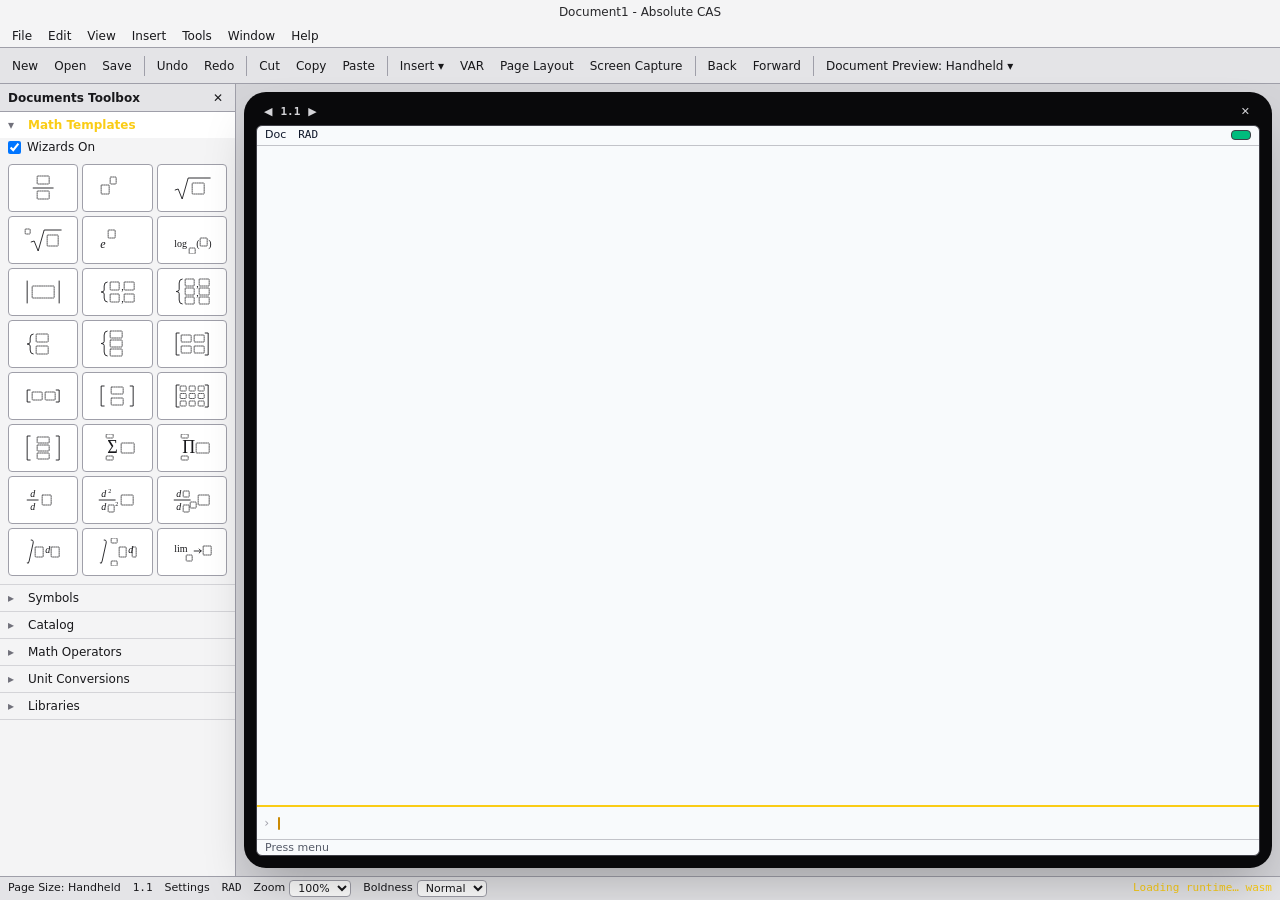
<file: index.html>
<!DOCTYPE html><!--UjH4fqigTv7zb_SwaEKE7--><html lang="en-AU"><head><meta charSet="utf-8"/><meta name="viewport" content="width=device-width, initial-scale=1, maximum-scale=1, viewport-fit=cover, user-scalable=no"/><link rel="stylesheet" href="./_next/static/css/1dc58c70fca76162.css" data-precedence="next"/><link rel="preload" as="script" fetchPriority="low" href="./_next/static/chunks/webpack-4a7b8e35b7671709.js"/><script src="./_next/static/chunks/4bd1b696-c023c6e3521b1417.js" async=""></script><script src="./_next/static/chunks/255-0e5ac6cd71b0e266.js" async=""></script><script src="./_next/static/chunks/main-app-151fe4c6d230de30.js" async=""></script><script src="./_next/static/chunks/app/page-39961a0de2c8d705.js" async=""></script><meta name="theme-color" content="#09090B"/><title>Absolute CAS</title><meta name="description" content="CAS, graphing, statistics and finance calculator replica."/><link rel="manifest" href="./manifest.webmanifest"/><meta name="mobile-web-app-capable" content="yes"/><meta name="apple-mobile-web-app-title" content="Absolute CAS"/><meta name="apple-mobile-web-app-status-bar-style" content="black-translucent"/><link rel="icon" href="./icons/icon-192.png"/><link rel="apple-touch-icon" href="./icons/icon-192.png"/><link rel="stylesheet" href="./mathlive/static.css"/><script src="./_next/static/chunks/polyfills-42372ed130431b0a.js" noModule=""></script></head><body><div hidden=""><!--$--><!--/$--></div><div class="flex h-[100dvh] w-screen flex-col overflow-hidden bg-zinc-300 text-zinc-900"><div class="relative flex h-6 shrink-0 items-center justify-center bg-zinc-100 text-[12px] text-zinc-800" data-testid="title-bar"><span class="truncate">Document1 - Absolute CAS</span></div><div class="relative z-50 flex h-6 shrink-0 items-center border-b border-zinc-400 bg-zinc-100 px-1 text-[12px] text-zinc-900 select-none" data-testid="menubar"><div class="relative z-50"><button type="button" data-testid="menu-File" class="px-2 py-0.5 hover:bg-zinc-300">File</button></div><div class="relative z-50"><button type="button" data-testid="menu-Edit" class="px-2 py-0.5 hover:bg-zinc-300">Edit</button></div><div class="relative z-50"><button type="button" data-testid="menu-View" class="px-2 py-0.5 hover:bg-zinc-300">View</button></div><div class="relative z-50"><button type="button" data-testid="menu-Insert" class="px-2 py-0.5 hover:bg-zinc-300">Insert</button></div><div class="relative z-50"><button type="button" data-testid="menu-Tools" class="px-2 py-0.5 hover:bg-zinc-300">Tools</button></div><div class="relative z-50"><button type="button" data-testid="menu-Window" class="px-2 py-0.5 hover:bg-zinc-300">Window</button></div><div class="relative z-50"><button type="button" data-testid="menu-Help" class="px-2 py-0.5 hover:bg-zinc-300">Help</button></div></div><div class="flex min-h-9 shrink-0 flex-wrap items-center gap-y-0.5 border-b border-zinc-400 bg-zinc-200 px-1 py-0.5" data-testid="toolbar"><button type="button" class="flex h-7 shrink-0 items-center gap-1 rounded px-2 text-[12px] text-zinc-900 hover:bg-zinc-300 disabled:text-zinc-400 disabled:hover:bg-transparent" title="New Document (Ctrl+N)" data-testid="tb-new">New</button><button type="button" class="flex h-7 shrink-0 items-center gap-1 rounded px-2 text-[12px] text-zinc-900 hover:bg-zinc-300 disabled:text-zinc-400 disabled:hover:bg-transparent" title="Open (Ctrl+O)" data-testid="tb-open">Open</button><button type="button" class="flex h-7 shrink-0 items-center gap-1 rounded px-2 text-[12px] text-zinc-900 hover:bg-zinc-300 disabled:text-zinc-400 disabled:hover:bg-transparent" title="Save (Ctrl+S)" data-testid="tb-save">Save</button><div class="mx-1 h-5 w-px shrink-0 bg-zinc-400"></div><button type="button" class="flex h-7 shrink-0 items-center gap-1 rounded px-2 text-[12px] text-zinc-900 hover:bg-zinc-300 disabled:text-zinc-400 disabled:hover:bg-transparent" title="Undo (Ctrl+Z)" data-testid="tb-undo">Undo</button><button type="button" class="flex h-7 shrink-0 items-center gap-1 rounded px-2 text-[12px] text-zinc-900 hover:bg-zinc-300 disabled:text-zinc-400 disabled:hover:bg-transparent" title="Redo (Ctrl+Y)" data-testid="tb-redo">Redo</button><div class="mx-1 h-5 w-px shrink-0 bg-zinc-400"></div><button type="button" class="flex h-7 shrink-0 items-center gap-1 rounded px-2 text-[12px] text-zinc-900 hover:bg-zinc-300 disabled:text-zinc-400 disabled:hover:bg-transparent" title="Cut (Ctrl+X)" data-testid="tb-cut">Cut</button><button type="button" class="flex h-7 shrink-0 items-center gap-1 rounded px-2 text-[12px] text-zinc-900 hover:bg-zinc-300 disabled:text-zinc-400 disabled:hover:bg-transparent" title="Copy (Ctrl+C)" data-testid="tb-copy">Copy</button><button type="button" class="flex h-7 shrink-0 items-center gap-1 rounded px-2 text-[12px] text-zinc-900 hover:bg-zinc-300 disabled:text-zinc-400 disabled:hover:bg-transparent" title="Paste (Ctrl+V)" data-testid="tb-paste">Paste</button><div class="mx-1 h-5 w-px shrink-0 bg-zinc-400"></div><button type="button" class="flex h-7 shrink-0 items-center gap-1 rounded px-2 text-[12px] text-zinc-900 hover:bg-zinc-300 disabled:text-zinc-400 disabled:hover:bg-transparent" title="Insert" data-testid="tb-insert">Insert ▾</button><button type="button" class="flex h-7 shrink-0 items-center gap-1 rounded px-2 text-[12px] text-zinc-900 hover:bg-zinc-300 disabled:text-zinc-400 disabled:hover:bg-transparent" title="Variables (Ctrl+L)" data-testid="tb-var">VAR</button><button type="button" class="flex h-7 shrink-0 items-center gap-1 rounded px-2 text-[12px] text-zinc-900 hover:bg-zinc-300 disabled:text-zinc-400 disabled:hover:bg-transparent" title="Page Layout" data-testid="tb-layout">Page Layout</button><button type="button" class="flex h-7 shrink-0 items-center gap-1 rounded px-2 text-[12px] text-zinc-900 hover:bg-zinc-300 disabled:text-zinc-400 disabled:hover:bg-transparent" title="Screen Capture: shows why it is not built in this browser build" data-testid="tb-capture">Screen Capture</button><div class="mx-1 h-5 w-px shrink-0 bg-zinc-400"></div><button type="button" class="flex h-7 shrink-0 items-center gap-1 rounded px-2 text-[12px] text-zinc-900 hover:bg-zinc-300 disabled:text-zinc-400 disabled:hover:bg-transparent" title="Previous page" data-testid="tb-back">Back</button><button type="button" class="flex h-7 shrink-0 items-center gap-1 rounded px-2 text-[12px] text-zinc-900 hover:bg-zinc-300 disabled:text-zinc-400 disabled:hover:bg-transparent" title="Next page" data-testid="tb-forward">Forward</button><div class="mx-1 h-5 w-px shrink-0 bg-zinc-400"></div><button type="button" class="flex h-7 shrink-0 items-center gap-1 rounded px-2 text-[12px] text-zinc-900 hover:bg-zinc-300 disabled:text-zinc-400 disabled:hover:bg-transparent" title="Document Preview: switch to computer" data-testid="tb-preview">Document Preview: <!-- -->Handheld<!-- --> ▾</button></div><div class="flex min-h-0 flex-1"><aside class="flex h-full w-[236px] shrink-0 flex-col border-r border-zinc-400 bg-zinc-100 text-zinc-900" data-testid="toolbox" aria-label="Documents Toolbox"><div class="flex h-7 shrink-0 items-center justify-between border-b border-zinc-400 bg-zinc-200 px-2 text-[12px] font-semibold"><span>Documents Toolbox</span><button type="button" aria-label="Close Documents Toolbox" class="rounded px-1 hover:bg-zinc-300">✕</button></div><div class="scroll-thin min-h-0 flex-1 overflow-y-auto"><div class="border-b border-zinc-300"><button type="button" aria-expanded="true" data-testid="tool-tab-math-templates" class="flex w-full items-center gap-2 px-2 py-1 text-left text-[12px] bg-white font-semibold text-accent"><span class="w-3 text-zinc-500">▾</span>Math Templates</button><div class="px-2 pb-2"><div class="flex flex-col gap-2"><label class="flex items-center gap-1.5 text-[12px] text-zinc-900"><input type="checkbox" data-testid="wizards-on" checked=""/>Wizards On</label><div class="grid grid-cols-3 gap-1" data-testid="template-grid"><button type="button" title="fraction" aria-label="fraction" class="flex h-12 items-center justify-center rounded border border-zinc-400 bg-white px-1 hover:border-accent hover:bg-zinc-100"><svg viewBox="0 0 40 28" class="h-7 w-full" aria-hidden="true" fill="none" stroke="#18181b" stroke-width="0.9" stroke-linecap="round" stroke-linejoin="round"><rect x="14" y="2" width="12" height="8" rx="0.6" stroke-width="0.7" stroke-dasharray="1.2 1"></rect><line x1="10" y1="14" x2="30" y2="14"></line><rect x="14" y="17" width="12" height="8" rx="0.6" stroke-width="0.7" stroke-dasharray="1.2 1"></rect></svg></button><button type="button" title="exponent" aria-label="exponent" class="flex h-12 items-center justify-center rounded border border-zinc-400 bg-white px-1 hover:border-accent hover:bg-zinc-100"><svg viewBox="0 0 40 28" class="h-7 w-full" aria-hidden="true" fill="none" stroke="#18181b" stroke-width="0.9" stroke-linecap="round" stroke-linejoin="round"><rect x="4" y="11" width="8" height="9" rx="0.6" stroke-width="0.7" stroke-dasharray="1.2 1"></rect><rect x="13" y="3" width="6" height="7" rx="0.6" stroke-width="0.7" stroke-dasharray="1.2 1"></rect></svg></button><button type="button" title="square root" aria-label="square root" class="flex h-12 items-center justify-center rounded border border-zinc-400 bg-white px-1 hover:border-accent hover:bg-zinc-100"><svg viewBox="0 0 40 28" class="h-7 w-full" aria-hidden="true" fill="none" stroke="#18181b" stroke-width="0.9" stroke-linecap="round" stroke-linejoin="round"><path d="M3 16 L6 15 L10 25 L16 4 L38 4"></path><rect x="20" y="9" width="12" height="11" rx="0.6" stroke-width="0.7" stroke-dasharray="1.2 1"></rect></svg></button><button type="button" title="nth root" aria-label="nth root" class="flex h-12 items-center justify-center rounded border border-zinc-400 bg-white px-1 hover:border-accent hover:bg-zinc-100"><svg viewBox="0 0 40 28" class="h-7 w-full" aria-hidden="true" fill="none" stroke="#18181b" stroke-width="0.9" stroke-linecap="round" stroke-linejoin="round"><rect x="2" y="3" width="5" height="5" rx="0.6" stroke-width="0.7" stroke-dasharray="1.2 1"></rect><path d="M8 16 L11 15 L15 25 L21 4 L38 4"></path><rect x="24" y="9" width="11" height="11" rx="0.6" stroke-width="0.7" stroke-dasharray="1.2 1"></rect></svg></button><button type="button" title="exponential" aria-label="exponential" class="flex h-12 items-center justify-center rounded border border-zinc-400 bg-white px-1 hover:border-accent hover:bg-zinc-100"><svg viewBox="0 0 40 28" class="h-7 w-full" aria-hidden="true" fill="none" stroke="#18181b" stroke-width="0.9" stroke-linecap="round" stroke-linejoin="round"><text x="3" y="22" fill="#18181b" stroke="none" font-family="&#x27;Times New Roman&#x27;, Times, serif" font-size="12" font-style="italic">e</text><rect x="11" y="4" width="7" height="8" rx="0.6" stroke-width="0.7" stroke-dasharray="1.2 1"></rect></svg></button><button type="button" title="log(Expr, Base)" aria-label="log(Expr, Base)" class="flex h-12 items-center justify-center rounded border border-zinc-400 bg-white px-1 hover:border-accent hover:bg-zinc-100"><svg viewBox="0 0 40 28" class="h-7 w-full" aria-hidden="true" fill="none" stroke="#18181b" stroke-width="0.9" stroke-linecap="round" stroke-linejoin="round"><text x="2" y="21" fill="#18181b" stroke="none" font-family="&#x27;Times New Roman&#x27;, Times, serif" font-size="10" font-style="normal">log</text><rect x="17" y="22" width="6" height="6" rx="0.6" stroke-width="0.7" stroke-dasharray="1.2 1"></rect><text x="24" y="21" fill="#18181b" stroke="none" font-family="&#x27;Times New Roman&#x27;, Times, serif" font-size="10" font-style="normal">(</text><rect x="28" y="12" width="7" height="8" rx="0.6" stroke-width="0.7" stroke-dasharray="1.2 1"></rect><text x="36" y="21" fill="#18181b" stroke="none" font-family="&#x27;Times New Roman&#x27;, Times, serif" font-size="10" font-style="normal">)</text></svg></button><button type="button" title="absolute value" aria-label="absolute value" class="flex h-12 items-center justify-center rounded border border-zinc-400 bg-white px-1 hover:border-accent hover:bg-zinc-100"><svg viewBox="0 0 40 28" class="h-7 w-full" aria-hidden="true" fill="none" stroke="#18181b" stroke-width="0.9" stroke-linecap="round" stroke-linejoin="round"><line x1="4" y1="3" x2="4" y2="25"></line><rect x="9" y="8" width="22" height="12" rx="0.6" stroke-width="0.7" stroke-dasharray="1.2 1"></rect><line x1="36" y1="3" x2="36" y2="25"></line></svg></button><button type="button" title="piecewise (2 pieces)" aria-label="piecewise (2 pieces)" class="flex h-12 items-center justify-center rounded border border-zinc-400 bg-white px-1 hover:border-accent hover:bg-zinc-100"><svg viewBox="0 0 40 28" class="h-7 w-full" aria-hidden="true" fill="none" stroke="#18181b" stroke-width="0.9" stroke-linecap="round" stroke-linejoin="round"><path d="M10 4 Q7 4 7 8 L7 12 Q7 14 4 14 Q7 14 7 16 L7 20 Q7 24 10 24"></path><rect x="13" y="4" width="9" height="8" rx="0.6" stroke-width="0.7" stroke-dasharray="1.2 1"></rect><text x="24" y="12" fill="#18181b" stroke="none" font-family="&#x27;Times New Roman&#x27;, Times, serif" font-size="10" font-style="normal">,</text><rect x="27" y="4" width="10" height="8" rx="0.6" stroke-width="0.7" stroke-dasharray="1.2 1"></rect><rect x="13" y="16" width="9" height="8" rx="0.6" stroke-width="0.7" stroke-dasharray="1.2 1"></rect><text x="24" y="24" fill="#18181b" stroke="none" font-family="&#x27;Times New Roman&#x27;, Times, serif" font-size="10" font-style="normal">,</text><rect x="27" y="16" width="10" height="8" rx="0.6" stroke-width="0.7" stroke-dasharray="1.2 1"></rect></svg></button><button type="button" title="piecewise (3 pieces)" aria-label="piecewise (3 pieces)" class="flex h-12 items-center justify-center rounded border border-zinc-400 bg-white px-1 hover:border-accent hover:bg-zinc-100"><svg viewBox="0 0 40 28" class="h-7 w-full" aria-hidden="true" fill="none" stroke="#18181b" stroke-width="0.9" stroke-linecap="round" stroke-linejoin="round"><path d="M10 1 Q7 1 7 5 L7 11.5 Q7 13.5 4 13.5 Q7 13.5 7 15.5 L7 22 Q7 26 10 26"></path><rect x="13" y="1" width="9" height="7" rx="0.6" stroke-width="0.7" stroke-dasharray="1.2 1"></rect><text x="24" y="9" fill="#18181b" stroke="none" font-family="&#x27;Times New Roman&#x27;, Times, serif" font-size="10" font-style="normal">,</text><rect x="27" y="1" width="10" height="7" rx="0.6" stroke-width="0.7" stroke-dasharray="1.2 1"></rect><rect x="13" y="10" width="9" height="7" rx="0.6" stroke-width="0.7" stroke-dasharray="1.2 1"></rect><text x="24" y="18" fill="#18181b" stroke="none" font-family="&#x27;Times New Roman&#x27;, Times, serif" font-size="10" font-style="normal">,</text><rect x="27" y="10" width="10" height="7" rx="0.6" stroke-width="0.7" stroke-dasharray="1.2 1"></rect><rect x="13" y="19" width="9" height="7" rx="0.6" stroke-width="0.7" stroke-dasharray="1.2 1"></rect><rect x="27" y="19" width="10" height="7" rx="0.6" stroke-width="0.7" stroke-dasharray="1.2 1"></rect></svg></button><button type="button" title="system of 2 equations" aria-label="system of 2 equations" class="flex h-12 items-center justify-center rounded border border-zinc-400 bg-white px-1 hover:border-accent hover:bg-zinc-100"><svg viewBox="0 0 40 28" class="h-7 w-full" aria-hidden="true" fill="none" stroke="#18181b" stroke-width="0.9" stroke-linecap="round" stroke-linejoin="round"><path d="M10 4 Q7 4 7 8 L7 12 Q7 14 4 14 Q7 14 7 16 L7 20 Q7 24 10 24"></path><rect x="13" y="4" width="12" height="8" rx="0.6" stroke-width="0.7" stroke-dasharray="1.2 1"></rect><rect x="13" y="16" width="12" height="8" rx="0.6" stroke-width="0.7" stroke-dasharray="1.2 1"></rect></svg></button><button type="button" title="system of 3 equations" aria-label="system of 3 equations" class="flex h-12 items-center justify-center rounded border border-zinc-400 bg-white px-1 hover:border-accent hover:bg-zinc-100"><svg viewBox="0 0 40 28" class="h-7 w-full" aria-hidden="true" fill="none" stroke="#18181b" stroke-width="0.9" stroke-linecap="round" stroke-linejoin="round"><path d="M10 1 Q7 1 7 5 L7 11.5 Q7 13.5 4 13.5 Q7 13.5 7 15.5 L7 22 Q7 26 10 26"></path><rect x="13" y="1" width="12" height="7" rx="0.6" stroke-width="0.7" stroke-dasharray="1.2 1"></rect><rect x="13" y="10" width="12" height="7" rx="0.6" stroke-width="0.7" stroke-dasharray="1.2 1"></rect><rect x="13" y="19" width="12" height="7" rx="0.6" stroke-width="0.7" stroke-dasharray="1.2 1"></rect></svg></button><button type="button" title="2×2 matrix" aria-label="2×2 matrix" class="flex h-12 items-center justify-center rounded border border-zinc-400 bg-white px-1 hover:border-accent hover:bg-zinc-100"><svg viewBox="0 0 40 28" class="h-7 w-full" aria-hidden="true" fill="none" stroke="#18181b" stroke-width="0.9" stroke-linecap="round" stroke-linejoin="round"><path d="M7 3 L4 3 L4 25 L7 25"></path><path d="M33 3 L36 3 L36 25 L33 25"></path><g><rect x="9" y="5" width="10" height="7" rx="0.6" stroke-width="0.7" stroke-dasharray="1.2 1"></rect></g><g><rect x="22" y="5" width="10" height="7" rx="0.6" stroke-width="0.7" stroke-dasharray="1.2 1"></rect></g><g><rect x="9" y="16" width="10" height="7" rx="0.6" stroke-width="0.7" stroke-dasharray="1.2 1"></rect></g><g><rect x="22" y="16" width="10" height="7" rx="0.6" stroke-width="0.7" stroke-dasharray="1.2 1"></rect></g></svg></button><button type="button" title="1×2 matrix" aria-label="1×2 matrix" class="flex h-12 items-center justify-center rounded border border-zinc-400 bg-white px-1 hover:border-accent hover:bg-zinc-100"><svg viewBox="0 0 40 28" class="h-7 w-full" aria-hidden="true" fill="none" stroke="#18181b" stroke-width="0.9" stroke-linecap="round" stroke-linejoin="round"><path d="M7 8 L4 8 L4 20 L7 20"></path><path d="M33 8 L36 8 L36 20 L33 20"></path><rect x="9" y="10" width="10" height="8" rx="0.6" stroke-width="0.7" stroke-dasharray="1.2 1"></rect><rect x="22" y="10" width="10" height="8" rx="0.6" stroke-width="0.7" stroke-dasharray="1.2 1"></rect></svg></button><button type="button" title="2×1 matrix" aria-label="2×1 matrix" class="flex h-12 items-center justify-center rounded border border-zinc-400 bg-white px-1 hover:border-accent hover:bg-zinc-100"><svg viewBox="0 0 40 28" class="h-7 w-full" aria-hidden="true" fill="none" stroke="#18181b" stroke-width="0.9" stroke-linecap="round" stroke-linejoin="round"><path d="M7 4 L4 4 L4 24 L7 24"></path><path d="M33 4 L36 4 L36 24 L33 24"></path><rect x="14" y="5" width="12" height="7" rx="0.6" stroke-width="0.7" stroke-dasharray="1.2 1"></rect><rect x="14" y="16" width="12" height="7" rx="0.6" stroke-width="0.7" stroke-dasharray="1.2 1"></rect></svg></button><button type="button" title="3×3 matrix" aria-label="3×3 matrix" class="flex h-12 items-center justify-center rounded border border-zinc-400 bg-white px-1 hover:border-accent hover:bg-zinc-100"><svg viewBox="0 0 40 28" class="h-7 w-full" aria-hidden="true" fill="none" stroke="#18181b" stroke-width="0.9" stroke-linecap="round" stroke-linejoin="round"><path d="M7 3 L4 3 L4 25 L7 25"></path><path d="M33 3 L36 3 L36 25 L33 25"></path><g><rect x="8" y="4" width="6" height="5" rx="0.6" stroke-width="0.7" stroke-dasharray="1.2 1"></rect></g><g><rect x="17" y="4" width="6" height="5" rx="0.6" stroke-width="0.7" stroke-dasharray="1.2 1"></rect></g><g><rect x="26" y="4" width="6" height="5" rx="0.6" stroke-width="0.7" stroke-dasharray="1.2 1"></rect></g><g><rect x="8" y="11.5" width="6" height="5" rx="0.6" stroke-width="0.7" stroke-dasharray="1.2 1"></rect></g><g><rect x="17" y="11.5" width="6" height="5" rx="0.6" stroke-width="0.7" stroke-dasharray="1.2 1"></rect></g><g><rect x="26" y="11.5" width="6" height="5" rx="0.6" stroke-width="0.7" stroke-dasharray="1.2 1"></rect></g><g><rect x="8" y="19" width="6" height="5" rx="0.6" stroke-width="0.7" stroke-dasharray="1.2 1"></rect></g><g><rect x="17" y="19" width="6" height="5" rx="0.6" stroke-width="0.7" stroke-dasharray="1.2 1"></rect></g><g><rect x="26" y="19" width="6" height="5" rx="0.6" stroke-width="0.7" stroke-dasharray="1.2 1"></rect></g></svg></button><button type="button" title="3×1 matrix" aria-label="3×1 matrix" class="flex h-12 items-center justify-center rounded border border-zinc-400 bg-white px-1 hover:border-accent hover:bg-zinc-100"><svg viewBox="0 0 40 28" class="h-7 w-full" aria-hidden="true" fill="none" stroke="#18181b" stroke-width="0.9" stroke-linecap="round" stroke-linejoin="round"><path d="M7 2 L4 2 L4 26 L7 26"></path><path d="M33 2 L36 2 L36 26 L33 26"></path><rect x="14" y="3" width="12" height="6" rx="0.6" stroke-width="0.7" stroke-dasharray="1.2 1"></rect><rect x="14" y="11" width="12" height="6" rx="0.6" stroke-width="0.7" stroke-dasharray="1.2 1"></rect><rect x="14" y="19" width="12" height="6" rx="0.6" stroke-width="0.7" stroke-dasharray="1.2 1"></rect></svg></button><button type="button" title="Σ(Expr, Var, Low, High)" aria-label="Σ(Expr, Var, Low, High)" class="flex h-12 items-center justify-center rounded border border-zinc-400 bg-white px-1 hover:border-accent hover:bg-zinc-100"><svg viewBox="0 0 40 28" class="h-7 w-full" aria-hidden="true" fill="none" stroke="#18181b" stroke-width="0.9" stroke-linecap="round" stroke-linejoin="round"><text x="10" y="19" fill="#18181b" stroke="none" font-family="&#x27;Times New Roman&#x27;, Times, serif" font-size="18" font-style="normal">Σ</text><rect x="9" y="0" width="7" height="4" rx="0.6" stroke-width="0.7" stroke-dasharray="1.2 1"></rect><rect x="9" y="22" width="7" height="4" rx="0.6" stroke-width="0.7" stroke-dasharray="1.2 1"></rect><rect x="24" y="9" width="13" height="10" rx="0.6" stroke-width="0.7" stroke-dasharray="1.2 1"></rect></svg></button><button type="button" title="Π(Expr, Var, Low, High)" aria-label="Π(Expr, Var, Low, High)" class="flex h-12 items-center justify-center rounded border border-zinc-400 bg-white px-1 hover:border-accent hover:bg-zinc-100"><svg viewBox="0 0 40 28" class="h-7 w-full" aria-hidden="true" fill="none" stroke="#18181b" stroke-width="0.9" stroke-linecap="round" stroke-linejoin="round"><text x="10" y="19" fill="#18181b" stroke="none" font-family="&#x27;Times New Roman&#x27;, Times, serif" font-size="18" font-style="normal">Π</text><rect x="9" y="0" width="7" height="4" rx="0.6" stroke-width="0.7" stroke-dasharray="1.2 1"></rect><rect x="9" y="22" width="7" height="4" rx="0.6" stroke-width="0.7" stroke-dasharray="1.2 1"></rect><rect x="24" y="9" width="13" height="10" rx="0.6" stroke-width="0.7" stroke-dasharray="1.2 1"></rect></svg></button><button type="button" title="first derivative" aria-label="first derivative" class="flex h-12 items-center justify-center rounded border border-zinc-400 bg-white px-1 hover:border-accent hover:bg-zinc-100"><svg viewBox="0 0 40 28" class="h-7 w-full" aria-hidden="true" fill="none" stroke="#18181b" stroke-width="0.9" stroke-linecap="round" stroke-linejoin="round"><text x="7" y="11" fill="#18181b" stroke="none" font-family="&#x27;Times New Roman&#x27;, Times, serif" font-size="10" font-style="italic">d</text><line x1="4" y1="14" x2="15" y2="14"></line><text x="7" y="24" fill="#18181b" stroke="none" font-family="&#x27;Times New Roman&#x27;, Times, serif" font-size="10" font-style="italic">d</text><rect x="19" y="9" width="9" height="10" rx="0.6" stroke-width="0.7" stroke-dasharray="1.2 1"></rect></svg></button><button type="button" title="second derivative" aria-label="second derivative" class="flex h-12 items-center justify-center rounded border border-zinc-400 bg-white px-1 hover:border-accent hover:bg-zinc-100"><svg viewBox="0 0 40 28" class="h-7 w-full" aria-hidden="true" fill="none" stroke="#18181b" stroke-width="0.9" stroke-linecap="round" stroke-linejoin="round"><text x="4" y="11" fill="#18181b" stroke="none" font-family="&#x27;Times New Roman&#x27;, Times, serif" font-size="10" font-style="italic">d</text><text x="11" y="7" fill="#18181b" stroke="none" font-family="&#x27;Times New Roman&#x27;, Times, serif" font-size="6" font-style="normal">2</text><line x1="2" y1="14" x2="18" y2="14"></line><text x="4" y="24" fill="#18181b" stroke="none" font-family="&#x27;Times New Roman&#x27;, Times, serif" font-size="10" font-style="italic">d</text><rect x="11" y="19" width="6" height="7" rx="0.6" stroke-width="0.7" stroke-dasharray="1.2 1"></rect><text x="18" y="20" fill="#18181b" stroke="none" font-family="&#x27;Times New Roman&#x27;, Times, serif" font-size="6" font-style="normal">2</text><rect x="24" y="9" width="12" height="10" rx="0.6" stroke-width="0.7" stroke-dasharray="1.2 1"></rect></svg></button><button type="button" title="nth derivative" aria-label="nth derivative" class="flex h-12 items-center justify-center rounded border border-zinc-400 bg-white px-1 hover:border-accent hover:bg-zinc-100"><svg viewBox="0 0 40 28" class="h-7 w-full" aria-hidden="true" fill="none" stroke="#18181b" stroke-width="0.9" stroke-linecap="round" stroke-linejoin="round"><text x="4" y="11" fill="#18181b" stroke="none" font-family="&#x27;Times New Roman&#x27;, Times, serif" font-size="10" font-style="italic">d</text><rect x="11" y="5" width="6" height="6" rx="0.6" stroke-width="0.7" stroke-dasharray="1.2 1"></rect><line x1="2" y1="14" x2="18" y2="14"></line><text x="4" y="24" fill="#18181b" stroke="none" font-family="&#x27;Times New Roman&#x27;, Times, serif" font-size="10" font-style="italic">d</text><rect x="11" y="19" width="6" height="7" rx="0.6" stroke-width="0.7" stroke-dasharray="1.2 1"></rect><rect x="18" y="16" width="6" height="6" rx="0.6" stroke-width="0.7" stroke-dasharray="1.2 1"></rect><rect x="26" y="9" width="11" height="10" rx="0.6" stroke-width="0.7" stroke-dasharray="1.2 1"></rect></svg></button><button type="button" title="indefinite integral" aria-label="indefinite integral" class="flex h-12 items-center justify-center rounded border border-zinc-400 bg-white px-1 hover:border-accent hover:bg-zinc-100"><svg viewBox="0 0 40 28" class="h-7 w-full" aria-hidden="true" fill="none" stroke="#18181b" stroke-width="0.9" stroke-linecap="round" stroke-linejoin="round"><path d="M8 2 Q10.5 1.5 10 5 L6 23 Q5.5 26.5 4 25"></path><rect x="12" y="9" width="8" height="10" rx="0.6" stroke-width="0.7" stroke-dasharray="1.2 1"></rect><text x="22" y="15" fill="#18181b" stroke="none" font-family="&#x27;Times New Roman&#x27;, Times, serif" font-size="10" font-style="italic">d</text><rect x="28" y="9" width="8" height="10" rx="0.6" stroke-width="0.7" stroke-dasharray="1.2 1"></rect></svg></button><button type="button" title="definite integral" aria-label="definite integral" class="flex h-12 items-center justify-center rounded border border-zinc-400 bg-white px-1 hover:border-accent hover:bg-zinc-100"><svg viewBox="0 0 40 28" class="h-7 w-full" aria-hidden="true" fill="none" stroke="#18181b" stroke-width="0.9" stroke-linecap="round" stroke-linejoin="round"><path d="M7 2 Q9.5 1.5 9 5 L5 23 Q4.5 26.5 3 25"></path><rect x="14" y="0" width="6" height="5" rx="0.6" stroke-width="0.7" stroke-dasharray="1.2 1"></rect><rect x="14" y="23" width="6" height="5" rx="0.6" stroke-width="0.7" stroke-dasharray="1.2 1"></rect><rect x="22" y="9" width="7" height="10" rx="0.6" stroke-width="0.7" stroke-dasharray="1.2 1"></rect><text x="31" y="15" fill="#18181b" stroke="none" font-family="&#x27;Times New Roman&#x27;, Times, serif" font-size="10" font-style="italic">d</text><rect x="35" y="9" width="4" height="10" rx="0.6" stroke-width="0.7" stroke-dasharray="1.2 1"></rect></svg></button><button type="button" title="limit" aria-label="limit" class="flex h-12 items-center justify-center rounded border border-zinc-400 bg-white px-1 hover:border-accent hover:bg-zinc-100"><svg viewBox="0 0 40 28" class="h-7 w-full" aria-hidden="true" fill="none" stroke="#18181b" stroke-width="0.9" stroke-linecap="round" stroke-linejoin="round"><text x="2" y="14" fill="#18181b" stroke="none" font-family="&#x27;Times New Roman&#x27;, Times, serif" font-size="10" font-style="normal">lim</text><rect x="14" y="17" width="6" height="6" rx="0.6" stroke-width="0.7" stroke-dasharray="1.2 1"></rect><line x1="22" y1="13" x2="29" y2="13"></line><path d="M27 11 L29 13 L27 15"></path><rect x="31" y="8" width="8" height="9" rx="0.6" stroke-width="0.7" stroke-dasharray="1.2 1"></rect></svg></button></div></div></div></div><div class="border-b border-zinc-300"><button type="button" aria-expanded="false" data-testid="tool-tab-symbols" class="flex w-full items-center gap-2 px-2 py-1 text-left text-[12px] hover:bg-zinc-200"><span class="w-3 text-zinc-500">▸</span>Symbols</button></div><div class="border-b border-zinc-300"><button type="button" aria-expanded="false" data-testid="tool-tab-catalog" class="flex w-full items-center gap-2 px-2 py-1 text-left text-[12px] hover:bg-zinc-200"><span class="w-3 text-zinc-500">▸</span>Catalog</button></div><div class="border-b border-zinc-300"><button type="button" aria-expanded="false" data-testid="tool-tab-math-operators" class="flex w-full items-center gap-2 px-2 py-1 text-left text-[12px] hover:bg-zinc-200"><span class="w-3 text-zinc-500">▸</span>Math Operators</button></div><div class="border-b border-zinc-300"><button type="button" aria-expanded="false" data-testid="tool-tab-unit-conversions" class="flex w-full items-center gap-2 px-2 py-1 text-left text-[12px] hover:bg-zinc-200"><span class="w-3 text-zinc-500">▸</span>Unit Conversions</button></div><div class="border-b border-zinc-300"><button type="button" aria-expanded="false" data-testid="tool-tab-libraries" class="flex w-full items-center gap-2 px-2 py-1 text-left text-[12px] hover:bg-zinc-200"><span class="w-3 text-zinc-500">▸</span>Libraries</button></div></div></aside><div class="flex min-h-0 min-w-0 flex-1 flex-col"><div class="relative min-h-0 flex-1 bg-zinc-300"><div class="flex h-full min-h-0 w-full items-center justify-center p-2" data-testid="handheld-preview" data-preview="handheld"><div class="flex h-full min-h-0 max-w-full flex-col aspect-[4/3] rounded-[22px] bg-zinc-950 p-3 shadow-2xl"><div class="mb-1 flex shrink-0 items-center justify-between px-1 text-[11px] font-semibold text-zinc-300"><div class="flex items-center gap-1"><button type="button" aria-label="Previous page" data-testid="page-prev" class="rounded px-1 hover:bg-zinc-800">◀</button><span class="font-mono" data-testid="page-label">1.1</span><button type="button" aria-label="Next page" data-testid="page-next" class="rounded px-1 hover:bg-zinc-800">▶</button></div><button type="button" aria-label="Close handheld preview" data-testid="handheld-close" class="rounded px-1.5 hover:bg-zinc-800">✕</button></div><div class="flex min-h-0 flex-1 flex-col overflow-hidden bg-lcd rounded-md border border-zinc-700"><div class="flex h-5 shrink-0 items-center gap-3 border-b border-zinc-400/60 px-2 text-[11px] text-ink" data-testid="lcd-status"><span>Doc</span><span class="font-mono">RAD</span><span class="ml-auto flex items-center" aria-label="Battery"><span class="h-2.5 w-5 rounded-sm border border-zinc-700 bg-emerald-500" data-testid="battery"></span></span></div><div class="lcd relative min-h-0 flex-1 overflow-hidden" style="zoom:1" data-testid="lcd-body"><div class="grid h-full w-full" style="grid-template-columns:minmax(0,1fr);grid-template-rows:minmax(0,1fr)" data-testid="page"><div class="relative min-h-0 min-w-0 overflow-hidden"><div class="flex h-full flex-col" data-testid="calculator"><div class="scroll-thin min-h-0 flex-1 overflow-y-auto px-1.5 pt-1"></div><div class="flex shrink-0 items-center gap-1 border-t-2 px-1.5 border-accent"><span class="font-mono text-xs text-zinc-400">›</span><div class="min-w-0 flex-1" data-ready="false"></div></div></div></div></div></div><div class="h-4 shrink-0 truncate border-t border-zinc-400/60 px-2 text-[11px] leading-4 text-ink/70" data-testid="lcd-footer">Press menu</div></div></div></div></div><div class="flex h-[46%] min-h-[210px] max-h-[62%] shrink-0 flex-col border-t-2 border-zinc-500 bg-chassis" data-testid="keypad-dock" data-open="false" style="display:none"><div class="flex h-6 shrink-0 items-center justify-between bg-zinc-800 px-2 text-[11px] text-zinc-200"><span>Keypad</span><button type="button" aria-label="Close keypad" class="rounded px-1 hover:bg-zinc-700">✕</button></div><div class="min-h-0 flex-1"><div class="grid h-full w-full grid-cols-7 grid-rows-7 gap-1 bg-chassis p-1.5" data-testid="keypad"><button type="button" tabindex="-1" data-key="esc" aria-label="esc" class="key relative flex min-h-0 min-w-0 items-center justify-center rounded-md shadow-[0_2px_0_#000] bg-chassis-2 text-zinc-200 text-xs border border-zinc-700"><span class="pointer-events-none absolute left-1 top-0.5 text-[9px] font-semibold leading-none text-accent opacity-80">undo</span><span class="pointer-events-none">esc</span></button><button type="button" tabindex="-1" data-key="pad" aria-label="pad" class="key relative flex min-h-0 min-w-0 items-center justify-center rounded-md shadow-[0_2px_0_#000] bg-chassis-2 text-zinc-200 text-xs border border-zinc-700"><span class="pointer-events-none absolute left-1 top-0.5 text-[9px] font-semibold leading-none text-accent opacity-80">save</span><span class="pointer-events-none">pad</span></button><div class="col-span-3 row-span-2 grid grid-cols-3 grid-rows-3 rounded-xl border border-zinc-700 bg-chassis-2 p-0.5 shadow-inner" data-testid="touchpad"><span></span><button type="button" tabindex="-1" data-key="up" aria-label="up" class="key flex items-center justify-center text-zinc-300 text-sm">▲</button><span></span><button type="button" tabindex="-1" data-key="left" aria-label="left" class="key flex items-center justify-center text-zinc-300 text-sm">◀</button><button type="button" tabindex="-1" data-key="click" aria-label="click" class="key m-0.5 rounded-lg border border-accent/60 bg-key text-accent">●</button><button type="button" tabindex="-1" data-key="right" aria-label="right" class="key flex items-center justify-center text-zinc-300 text-sm">▶</button><span></span><button type="button" tabindex="-1" data-key="down" aria-label="down" class="key flex items-center justify-center text-zinc-300 text-sm">▼</button><span></span></div><button type="button" tabindex="-1" data-key="home" aria-label="home" class="key relative flex min-h-0 min-w-0 items-center justify-center rounded-md shadow-[0_2px_0_#000] bg-chassis-2 text-zinc-200 text-xs border border-zinc-700"><span class="pointer-events-none absolute left-1 top-0.5 text-[9px] font-semibold leading-none text-accent opacity-80">new</span><span class="pointer-events-none">home</span></button><button type="button" tabindex="-1" data-key="doc" aria-label="doc" class="key relative flex min-h-0 min-w-0 items-center justify-center rounded-md shadow-[0_2px_0_#000] bg-chassis-2 text-zinc-200 text-xs border border-zinc-700"><span class="pointer-events-none absolute left-1 top-0.5 text-[9px] font-semibold leading-none text-accent opacity-80">+page</span><span class="pointer-events-none">doc</span></button><button type="button" tabindex="-1" data-key="tab" aria-label="tab" class="key relative flex min-h-0 min-w-0 items-center justify-center rounded-md shadow-[0_2px_0_#000] bg-chassis-2 text-zinc-200 text-xs border border-zinc-700"><span class="pointer-events-none absolute left-1 top-0.5 text-[9px] font-semibold leading-none text-accent opacity-80">pane</span><span class="pointer-events-none">tab</span></button><button type="button" tabindex="-1" data-key="ctrl" aria-label="ctrl" class="key relative flex min-h-0 min-w-0 items-center justify-center rounded-md shadow-[0_2px_0_#000] bg-accent text-chassis text-sm font-bold"><span class="pointer-events-none">ctrl</span></button><button type="button" tabindex="-1" data-key="menu" aria-label="menu" class="key relative flex min-h-0 min-w-0 items-center justify-center rounded-md shadow-[0_2px_0_#000] bg-chassis-2 text-zinc-200 text-xs border border-zinc-700"><span class="pointer-events-none absolute left-1 top-0.5 text-[9px] font-semibold leading-none text-accent opacity-80">layout</span><span class="pointer-events-none">menu</span></button><button type="button" tabindex="-1" data-key="del" aria-label="del" class="key relative flex min-h-0 min-w-0 items-center justify-center rounded-md shadow-[0_2px_0_#000] bg-chassis-2 text-zinc-200 text-xs border border-zinc-700"><span class="pointer-events-none absolute left-1 top-0.5 text-[9px] font-semibold leading-none text-accent opacity-80">clear</span><span class="pointer-events-none">del</span></button><button type="button" tabindex="-1" data-key="shift" aria-label="shift" class="key relative flex min-h-0 min-w-0 items-center justify-center rounded-md shadow-[0_2px_0_#000] bg-shift text-chassis text-sm font-bold"><span class="pointer-events-none">shift</span></button><button type="button" tabindex="-1" data-key="var" aria-label="var" class="key relative flex min-h-0 min-w-0 items-center justify-center rounded-md shadow-[0_2px_0_#000] bg-key text-zinc-100 text-sm"><span class="pointer-events-none absolute left-1 top-0.5 text-[9px] font-semibold leading-none text-accent opacity-80">sto→</span><span class="pointer-events-none absolute right-1 top-0.5 text-[9px] font-semibold leading-none text-shift">:=</span><span class="pointer-events-none">var</span></button><button type="button" tabindex="-1" data-key="eq" aria-label="=" class="key relative flex min-h-0 min-w-0 items-center justify-center rounded-md shadow-[0_2px_0_#000] bg-key text-zinc-100 text-sm"><span class="pointer-events-none absolute left-1 top-0.5 text-[9px] font-semibold leading-none text-accent opacity-80">≠≥</span><span class="pointer-events-none absolute right-1 top-0.5 text-[9px] font-semibold leading-none text-shift">|</span><span class="pointer-events-none">=</span></button><button type="button" tabindex="-1" data-key="trig" aria-label="trig" class="key relative flex min-h-0 min-w-0 items-center justify-center rounded-md shadow-[0_2px_0_#000] bg-key text-zinc-100 text-sm"><span class="pointer-events-none">trig</span></button><button type="button" tabindex="-1" data-key="templates" aria-label="▯/▯" class="key relative flex min-h-0 min-w-0 items-center justify-center rounded-md shadow-[0_2px_0_#000] bg-key text-zinc-100 text-sm"><span class="pointer-events-none absolute left-1 top-0.5 text-[9px] font-semibold leading-none text-accent opacity-80">∞</span><span class="pointer-events-none">▯/▯</span></button><button type="button" tabindex="-1" data-key="catalog" aria-label="cat" class="key relative flex min-h-0 min-w-0 items-center justify-center rounded-md shadow-[0_2px_0_#000] bg-key text-zinc-100 text-sm"><span class="pointer-events-none absolute left-1 top-0.5 text-[9px] font-semibold leading-none text-accent opacity-80">dist</span><span class="pointer-events-none">cat</span></button><button type="button" tabindex="-1" data-key="alpha" aria-label="abc" class="key relative flex min-h-0 min-w-0 items-center justify-center rounded-md shadow-[0_2px_0_#000] bg-key text-zinc-100 text-sm"><span class="pointer-events-none">abc</span></button><button type="button" tabindex="-1" data-key="sq" aria-label="x²" class="key relative flex min-h-0 min-w-0 items-center justify-center rounded-md shadow-[0_2px_0_#000] bg-key text-zinc-100 text-sm"><span class="pointer-events-none absolute left-1 top-0.5 text-[9px] font-semibold leading-none text-accent opacity-80">√</span><span class="pointer-events-none">x²</span></button><button type="button" tabindex="-1" data-key="pow" aria-label="^" class="key relative flex min-h-0 min-w-0 items-center justify-center rounded-md shadow-[0_2px_0_#000] bg-key text-zinc-100 text-sm"><span class="pointer-events-none absolute left-1 top-0.5 text-[9px] font-semibold leading-none text-accent opacity-80">ⁿ√</span><span class="pointer-events-none">^</span></button><button type="button" tabindex="-1" data-key="k7" aria-label="7" class="key relative flex min-h-0 min-w-0 items-center justify-center rounded-md shadow-[0_2px_0_#000] bg-key-hi text-lcd text-lg font-semibold"><span class="pointer-events-none">7</span></button><button type="button" tabindex="-1" data-key="k8" aria-label="8" class="key relative flex min-h-0 min-w-0 items-center justify-center rounded-md shadow-[0_2px_0_#000] bg-key-hi text-lcd text-lg font-semibold"><span class="pointer-events-none">8</span></button><button type="button" tabindex="-1" data-key="k9" aria-label="9" class="key relative flex min-h-0 min-w-0 items-center justify-center rounded-md shadow-[0_2px_0_#000] bg-key-hi text-lcd text-lg font-semibold"><span class="pointer-events-none">9</span></button><button type="button" tabindex="-1" data-key="div" aria-label="÷" class="key relative flex min-h-0 min-w-0 items-center justify-center rounded-md shadow-[0_2px_0_#000] bg-key text-lcd text-lg"><span class="pointer-events-none absolute left-1 top-0.5 text-[9px] font-semibold leading-none text-accent opacity-80">a/b</span><span class="pointer-events-none">÷</span></button><button type="button" tabindex="-1" data-key="lpar" aria-label="(" class="key relative flex min-h-0 min-w-0 items-center justify-center rounded-md shadow-[0_2px_0_#000] bg-key text-lcd text-lg"><span class="pointer-events-none absolute left-1 top-0.5 text-[9px] font-semibold leading-none text-accent opacity-80">[</span><span class="pointer-events-none absolute right-1 top-0.5 text-[9px] font-semibold leading-none text-shift">{</span><span class="pointer-events-none">(</span></button><button type="button" tabindex="-1" data-key="exp" aria-label="eˣ" class="key relative flex min-h-0 min-w-0 items-center justify-center rounded-md shadow-[0_2px_0_#000] bg-key text-zinc-100 text-sm"><span class="pointer-events-none absolute left-1 top-0.5 text-[9px] font-semibold leading-none text-accent opacity-80">ln</span><span class="pointer-events-none">eˣ</span></button><button type="button" tabindex="-1" data-key="ten" aria-label="10ˣ" class="key relative flex min-h-0 min-w-0 items-center justify-center rounded-md shadow-[0_2px_0_#000] bg-key text-zinc-100 text-sm"><span class="pointer-events-none absolute left-1 top-0.5 text-[9px] font-semibold leading-none text-accent opacity-80">log</span><span class="pointer-events-none">10ˣ</span></button><button type="button" tabindex="-1" data-key="k4" aria-label="4" class="key relative flex min-h-0 min-w-0 items-center justify-center rounded-md shadow-[0_2px_0_#000] bg-key-hi text-lcd text-lg font-semibold"><span class="pointer-events-none">4</span></button><button type="button" tabindex="-1" data-key="k5" aria-label="5" class="key relative flex min-h-0 min-w-0 items-center justify-center rounded-md shadow-[0_2px_0_#000] bg-key-hi text-lcd text-lg font-semibold"><span class="pointer-events-none">5</span></button><button type="button" tabindex="-1" data-key="k6" aria-label="6" class="key relative flex min-h-0 min-w-0 items-center justify-center rounded-md shadow-[0_2px_0_#000] bg-key-hi text-lcd text-lg font-semibold"><span class="pointer-events-none">6</span></button><button type="button" tabindex="-1" data-key="mul" aria-label="×" class="key relative flex min-h-0 min-w-0 items-center justify-center rounded-md shadow-[0_2px_0_#000] bg-key text-lcd text-lg"><span class="pointer-events-none absolute left-1 top-0.5 text-[9px] font-semibold leading-none text-accent opacity-80">&quot;</span><span class="pointer-events-none">×</span></button><button type="button" tabindex="-1" data-key="rpar" aria-label=")" class="key relative flex min-h-0 min-w-0 items-center justify-center rounded-md shadow-[0_2px_0_#000] bg-key text-lcd text-lg"><span class="pointer-events-none absolute left-1 top-0.5 text-[9px] font-semibold leading-none text-accent opacity-80">]</span><span class="pointer-events-none absolute right-1 top-0.5 text-[9px] font-semibold leading-none text-shift">}</span><span class="pointer-events-none">)</span></button><button type="button" tabindex="-1" data-key="consts" aria-label="π▸" class="key relative flex min-h-0 min-w-0 items-center justify-center rounded-md shadow-[0_2px_0_#000] bg-key text-zinc-100 text-sm"><span class="pointer-events-none absolute left-1 top-0.5 text-[9px] font-semibold leading-none text-accent opacity-80">π</span><span class="pointer-events-none">π▸</span></button><button type="button" tabindex="-1" data-key="symbols" aria-label="?!▸" class="key relative flex min-h-0 min-w-0 items-center justify-center rounded-md shadow-[0_2px_0_#000] bg-key text-zinc-100 text-sm"><span class="pointer-events-none absolute left-1 top-0.5 text-[9px] font-semibold leading-none text-accent opacity-80">!</span><span class="pointer-events-none">?!▸</span></button><button type="button" tabindex="-1" data-key="k1" aria-label="1" class="key relative flex min-h-0 min-w-0 items-center justify-center rounded-md shadow-[0_2px_0_#000] bg-key-hi text-lcd text-lg font-semibold"><span class="pointer-events-none">1</span></button><button type="button" tabindex="-1" data-key="k2" aria-label="2" class="key relative flex min-h-0 min-w-0 items-center justify-center rounded-md shadow-[0_2px_0_#000] bg-key-hi text-lcd text-lg font-semibold"><span class="pointer-events-none">2</span></button><button type="button" tabindex="-1" data-key="k3" aria-label="3" class="key relative flex min-h-0 min-w-0 items-center justify-center rounded-md shadow-[0_2px_0_#000] bg-key-hi text-lcd text-lg font-semibold"><span class="pointer-events-none">3</span></button><button type="button" tabindex="-1" data-key="sub" aria-label="−" class="key relative flex min-h-0 min-w-0 items-center justify-center rounded-md shadow-[0_2px_0_#000] bg-key text-lcd text-lg"><span class="pointer-events-none absolute left-1 top-0.5 text-[9px] font-semibold leading-none text-accent opacity-80">_</span><span class="pointer-events-none">−</span></button><button type="button" tabindex="-1" data-key="comma" aria-label="," class="key relative flex min-h-0 min-w-0 items-center justify-center rounded-md shadow-[0_2px_0_#000] bg-key text-lcd text-lg"><span class="pointer-events-none absolute left-1 top-0.5 text-[9px] font-semibold leading-none text-accent opacity-80">;</span><span class="pointer-events-none absolute right-1 top-0.5 text-[9px] font-semibold leading-none text-shift">&#x27;</span><span class="pointer-events-none">,</span></button><button type="button" tabindex="-1" data-key="ee" aria-label="EE" class="key relative flex min-h-0 min-w-0 items-center justify-center rounded-md shadow-[0_2px_0_#000] bg-key text-zinc-100 text-sm"><span class="pointer-events-none absolute left-1 top-0.5 text-[9px] font-semibold leading-none text-accent opacity-80">%</span><span class="pointer-events-none">EE</span></button><button type="button" tabindex="-1" data-key="x" aria-label="x" class="key relative flex min-h-0 min-w-0 items-center justify-center rounded-md shadow-[0_2px_0_#000] bg-key text-zinc-100 text-sm"><span class="pointer-events-none absolute left-1 top-0.5 text-[9px] font-semibold leading-none text-accent opacity-80">y</span><span class="pointer-events-none absolute right-1 top-0.5 text-[9px] font-semibold leading-none text-shift">t</span><span class="pointer-events-none">x</span></button><button type="button" tabindex="-1" data-key="k0" aria-label="0" class="key relative flex min-h-0 min-w-0 items-center justify-center rounded-md shadow-[0_2px_0_#000] bg-key-hi text-lcd text-lg font-semibold"><span class="pointer-events-none">0</span></button><button type="button" tabindex="-1" data-key="dot" aria-label="." class="key relative flex min-h-0 min-w-0 items-center justify-center rounded-md shadow-[0_2px_0_#000] bg-key-hi text-lcd text-lg font-semibold"><span class="pointer-events-none">.</span></button><button type="button" tabindex="-1" data-key="neg" aria-label="(−)" class="key relative flex min-h-0 min-w-0 items-center justify-center rounded-md shadow-[0_2px_0_#000] bg-key-hi text-lcd text-lg font-semibold"><span class="pointer-events-none absolute left-1 top-0.5 text-[9px] font-semibold leading-none text-accent opacity-80">ans</span><span class="pointer-events-none">(−)</span></button><button type="button" tabindex="-1" data-key="add" aria-label="+" class="key relative flex min-h-0 min-w-0 items-center justify-center rounded-md shadow-[0_2px_0_#000] bg-key text-lcd text-lg"><span class="pointer-events-none">+</span></button><button type="button" tabindex="-1" data-key="enter" aria-label="enter" class="key relative flex min-h-0 min-w-0 items-center justify-center rounded-md shadow-[0_2px_0_#000] bg-chassis-2 text-accent text-sm font-bold border-2 border-accent"><span class="pointer-events-none absolute left-1 top-0.5 text-[9px] font-semibold leading-none text-accent opacity-80">≈</span><span class="pointer-events-none">enter</span></button></div></div></div></div></div><div class="flex min-h-6 shrink-0 flex-wrap items-center gap-x-3 gap-y-0.5 border-t border-zinc-400 bg-zinc-200 px-2 py-0.5 text-[11px] text-zinc-900" data-testid="status-bar"><span>Page Size: <span data-testid="page-size">Handheld</span></span><span class="font-mono" data-testid="status-page">1.1</span><button type="button" class="hover:underline" data-testid="settings-button">Settings</button><button type="button" class="font-mono hover:underline" data-testid="mode-indicator">RAD</button><label class="flex items-center gap-1">Zoom<select class="rounded border border-zinc-400 bg-white px-1 py-0 text-[11px] text-zinc-900" data-testid="zoom-select"><option value="75">75<!-- -->%</option><option value="100" selected="">100<!-- -->%</option><option value="125">125<!-- -->%</option><option value="150">150<!-- -->%</option></select></label><label class="flex items-center gap-1">Boldness<select class="rounded border border-zinc-400 bg-white px-1 py-0 text-[11px] text-zinc-900" data-testid="boldness-select"><option value="normal" selected="">Normal</option><option value="bold">Bold</option></select></label><span class="ml-auto shrink-0 font-mono animate-pulse text-accent" data-testid="cas-status" data-state="idle" title="">CAS…</span></div></div><!--$--><!--/$--><script src="./_next/static/chunks/webpack-4a7b8e35b7671709.js" id="_R_" async=""></script><script>(self.__next_f=self.__next_f||[]).push([0])</script><script>self.__next_f.push([1,"1:\"$Sreact.fragment\"\n2:I[9766,[],\"\"]\n3:I[8924,[],\"\"]\n4:I[5801,[\"974\",\"static/chunks/app/page-39961a0de2c8d705.js\"],\"Shell\"]\n5:I[9268,[\"974\",\"static/chunks/app/page-39961a0de2c8d705.js\"],\"CasKeypad\"]\n6:I[4431,[],\"OutletBoundary\"]\n8:I[5278,[],\"AsyncMetadataOutlet\"]\na:I[4431,[],\"ViewportBoundary\"]\nc:I[4431,[],\"MetadataBoundary\"]\nd:\"$Sreact.suspense\"\nf:I[7150,[],\"\"]\n:HL[\"./_next/static/css/1dc58c70fca76162.css\",\"style\"]\n"])</script><script>self.__next_f.push([1,"0:{\"P\":null,\"b\":\"UjH4fqigTv7zb_SwaEKE7\",\"p\":\".\",\"c\":[\"\",\"\"],\"i\":false,\"f\":[[[\"\",{\"children\":[\"__PAGE__\",{}]},\"$undefined\",\"$undefined\",true],[\"\",[\"$\",\"$1\",\"c\",{\"children\":[[[\"$\",\"link\",\"0\",{\"rel\":\"stylesheet\",\"href\":\"./_next/static/css/1dc58c70fca76162.css\",\"precedence\":\"next\",\"crossOrigin\":\"$undefined\",\"nonce\":\"$undefined\"}]],[\"$\",\"html\",null,{\"lang\":\"en-AU\",\"children\":[[\"$\",\"head\",null,{\"children\":[\"$\",\"link\",null,{\"rel\":\"stylesheet\",\"href\":\"./mathlive/static.css\"}]}],[\"$\",\"body\",null,{\"children\":[\"$\",\"$L2\",null,{\"parallelRouterKey\":\"children\",\"error\":\"$undefined\",\"errorStyles\":\"$undefined\",\"errorScripts\":\"$undefined\",\"template\":[\"$\",\"$L3\",null,{}],\"templateStyles\":\"$undefined\",\"templateScripts\":\"$undefined\",\"notFound\":[[[\"$\",\"title\",null,{\"children\":\"404: This page could not be found.\"}],[\"$\",\"div\",null,{\"style\":{\"fontFamily\":\"system-ui,\\\"Segoe UI\\\",Roboto,Helvetica,Arial,sans-serif,\\\"Apple Color Emoji\\\",\\\"Segoe UI Emoji\\\"\",\"height\":\"100vh\",\"textAlign\":\"center\",\"display\":\"flex\",\"flexDirection\":\"column\",\"alignItems\":\"center\",\"justifyContent\":\"center\"},\"children\":[\"$\",\"div\",null,{\"children\":[[\"$\",\"style\",null,{\"dangerouslySetInnerHTML\":{\"__html\":\"body{color:#000;background:#fff;margin:0}.next-error-h1{border-right:1px solid rgba(0,0,0,.3)}@media (prefers-color-scheme:dark){body{color:#fff;background:#000}.next-error-h1{border-right:1px solid rgba(255,255,255,.3)}}\"}}],[\"$\",\"h1\",null,{\"className\":\"next-error-h1\",\"style\":{\"display\":\"inline-block\",\"margin\":\"0 20px 0 0\",\"padding\":\"0 23px 0 0\",\"fontSize\":24,\"fontWeight\":500,\"verticalAlign\":\"top\",\"lineHeight\":\"49px\"},\"children\":404}],[\"$\",\"div\",null,{\"style\":{\"display\":\"inline-block\"},\"children\":[\"$\",\"h2\",null,{\"style\":{\"fontSize\":14,\"fontWeight\":400,\"lineHeight\":\"49px\",\"margin\":0},\"children\":\"This page could not be found.\"}]}]]}]}]],[]],\"forbidden\":\"$undefined\",\"unauthorized\":\"$undefined\"}]}]]}]]}],{\"children\":[\"__PAGE__\",[\"$\",\"$1\",\"c\",{\"children\":[[\"$\",\"$L4\",null,{\"keypad\":[\"$\",\"$L5\",null,{}]}],null,[\"$\",\"$L6\",null,{\"children\":[\"$L7\",[\"$\",\"$L8\",null,{\"promise\":\"$@9\"}]]}]]}],{},null,false]},null,false],[\"$\",\"$1\",\"h\",{\"children\":[null,[[\"$\",\"$La\",null,{\"children\":\"$Lb\"}],null],[\"$\",\"$Lc\",null,{\"children\":[\"$\",\"div\",null,{\"hidden\":true,\"children\":[\"$\",\"$d\",null,{\"fallback\":null,\"children\":\"$Le\"}]}]}]]}],false]],\"m\":\"$undefined\",\"G\":[\"$f\",[]],\"s\":false,\"S\":true}\n"])</script><script>self.__next_f.push([1,"b:[[\"$\",\"meta\",\"0\",{\"charSet\":\"utf-8\"}],[\"$\",\"meta\",\"1\",{\"name\":\"viewport\",\"content\":\"width=device-width, initial-scale=1, maximum-scale=1, viewport-fit=cover, user-scalable=no\"}],[\"$\",\"meta\",\"2\",{\"name\":\"theme-color\",\"content\":\"#09090B\"}]]\n7:null\n"])</script><script>self.__next_f.push([1,"10:I[622,[],\"IconMark\"]\n"])</script><script>self.__next_f.push([1,"9:{\"metadata\":[[\"$\",\"title\",\"0\",{\"children\":\"Absolute CAS\"}],[\"$\",\"meta\",\"1\",{\"name\":\"description\",\"content\":\"CAS, graphing, statistics and finance calculator replica.\"}],[\"$\",\"link\",\"2\",{\"rel\":\"manifest\",\"href\":\"./manifest.webmanifest\",\"crossOrigin\":\"$undefined\"}],[\"$\",\"meta\",\"3\",{\"name\":\"mobile-web-app-capable\",\"content\":\"yes\"}],[\"$\",\"meta\",\"4\",{\"name\":\"apple-mobile-web-app-title\",\"content\":\"Absolute CAS\"}],[\"$\",\"meta\",\"5\",{\"name\":\"apple-mobile-web-app-status-bar-style\",\"content\":\"black-translucent\"}],[\"$\",\"link\",\"6\",{\"rel\":\"icon\",\"href\":\"./icons/icon-192.png\"}],[\"$\",\"link\",\"7\",{\"rel\":\"apple-touch-icon\",\"href\":\"./icons/icon-192.png\"}],[\"$\",\"$L10\",\"8\",{}]],\"error\":null,\"digest\":\"$undefined\"}\n"])</script><script>self.__next_f.push([1,"e:\"$9:metadata\"\n"])</script></body></html>
</file>
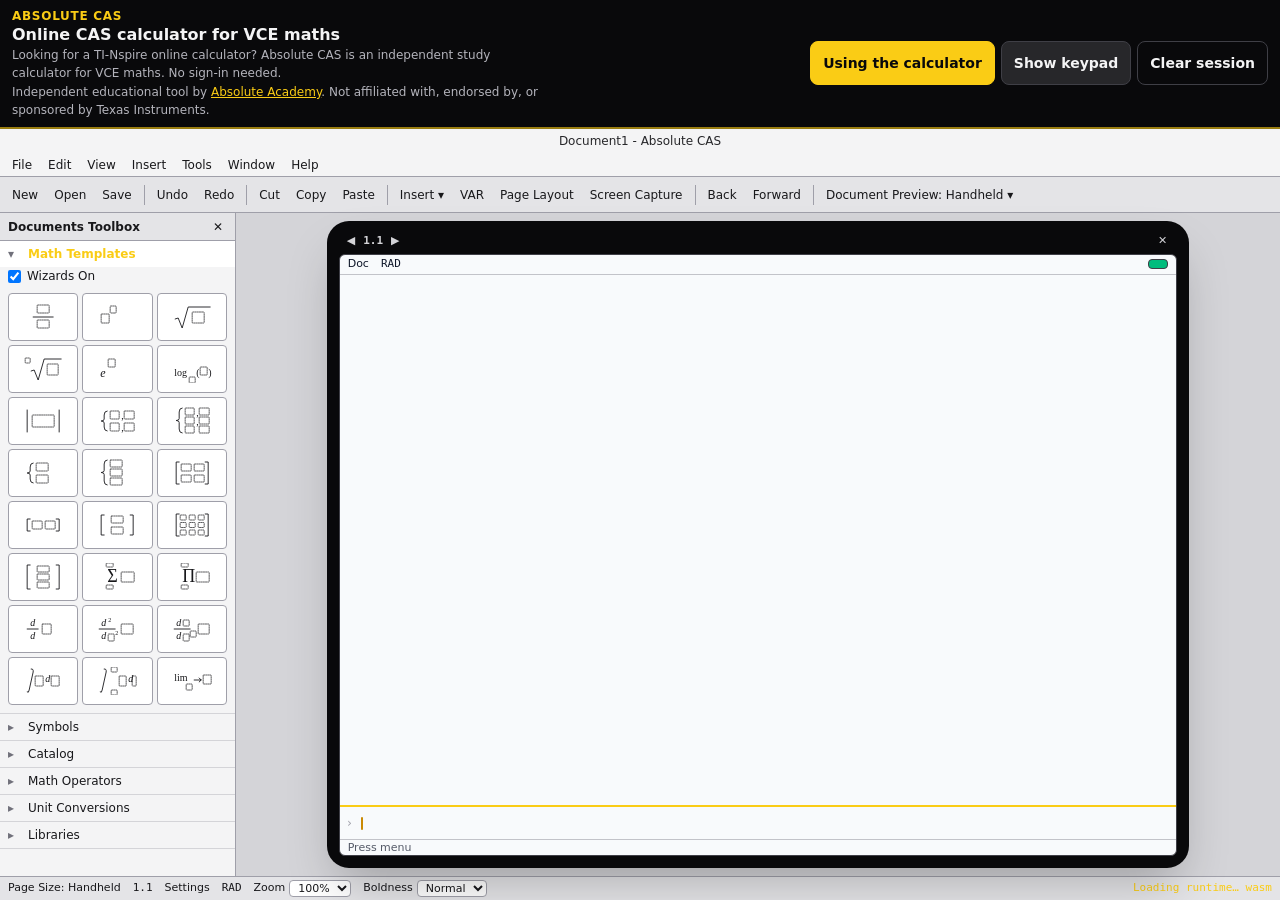
<file: calculator/index.html>
<!doctype html>
<!--
  Absolute CAS student entry page.
  Public URL: https://calculator.absolute-academy.com/calculator/ (indexable).
  It frames the calculator core, served from the subdomain root (../), in a
  same-origin iframe, and adds the student layer: help guide, quick tour,
  keypad toggle and clear-session control. The core files (index.html, next/,
  py/, mathlive/, cas.worker.js) are not changed here. See PUBLIC_ROUTE.md.
-->
<html lang="en-AU">
<head>
  <meta charset="utf-8">
  <meta name="viewport" content="width=device-width, initial-scale=1">
  <title>Absolute CAS: online CAS calculator for VCE maths, no sign-in</title>
  <meta name="description" content="Looking for a TI-Nspire online calculator? Absolute CAS is an independent study calculator for VCE maths. No sign-in. Not affiliated with, endorsed by, or sponsored by Texas Instruments.">
  <meta name="robots" content="index, follow">
  <link rel="canonical" href="https://calculator.absolute-academy.com/calculator/">
  <meta property="og:type" content="website">
  <meta property="og:site_name" content="Absolute Academy">
  <meta property="og:title" content="Absolute CAS: online CAS calculator for VCE maths, no sign-in">
  <meta property="og:description" content="Looking for a TI-Nspire online calculator? Absolute CAS is an independent study calculator for VCE maths. No sign-in. Not affiliated with, endorsed by, or sponsored by Texas Instruments.">
  <meta property="og:url" content="https://calculator.absolute-academy.com/calculator/">
  <meta property="og:locale" content="en_AU">
  <meta name="theme-color" content="#09090b">
  <link rel="icon" href="../icons/icon-192.png">
  <link rel="stylesheet" href="calculator.css">
  <script type="application/ld+json">
  {
    "@context": "https://schema.org",
    "@type": "WebApplication",
    "name": "Absolute CAS",
    "url": "https://calculator.absolute-academy.com/calculator/",
    "description": "Looking for a TI-Nspire online calculator? Absolute CAS is an independent study calculator for VCE maths, used in the browser with no sign-in. Not affiliated with, endorsed by, or sponsored by Texas Instruments.",
    "applicationCategory": "EducationalApplication",
    "operatingSystem": "Any modern web browser",
    "browserRequirements": "Requires JavaScript",
    "inLanguage": "en-AU",
    "audience": { "@type": "EducationalAudience", "educationalRole": "student" },
    "provider": { "@type": "Organization", "name": "Absolute Academy", "url": "https://absolute-academy.com/" }
  }
  </script>
</head>
<body>
  <a class="skip-link" href="#calc-frame">Skip to calculator</a>

  <header class="app-header">
    <div class="brand">
      <p class="brand-name">Absolute CAS</p>
      <h1 class="app-title">Online CAS calculator for VCE maths</h1>
      <p class="brand-note">Looking for a TI-Nspire online calculator? Absolute CAS is an independent study calculator for VCE maths. No sign-in needed.</p>
      <p class="brand-disclosure">Independent educational tool by <a href="https://absolute-academy.com/">Absolute Academy</a>. Not affiliated with, endorsed by, or sponsored by Texas Instruments.</p>
    </div>
    <div class="actions" role="toolbar" aria-label="Calculator tools">
      <button type="button" class="btn btn-primary" id="help-open" aria-haspopup="dialog" aria-controls="help-dialog">Using the calculator</button>
      <button type="button" class="btn" id="keypad-toggle" aria-expanded="false" aria-controls="calc-frame">Show keypad</button>
      <button type="button" class="btn btn-quiet" id="clear-open" aria-haspopup="dialog" aria-controls="clear-dialog">Clear session</button>
    </div>
  </header>

  <main class="calc-main">
    <iframe id="calc-frame" class="calc-frame" src="../" title="Absolute CAS calculator" aria-busy="true" allow="clipboard-read; clipboard-write"></iframe>
    <p class="frame-note" id="frame-note" hidden>The calculator didn’t load on this page. Refresh the page and try again.</p>
    <noscript><p class="frame-note">The calculator needs JavaScript. Turn JavaScript on in your browser and reload this page.</p></noscript>
  </main>

  <p class="sr-only" id="status" role="status" aria-live="polite"></p>

  <!-- Help guide: always reachable from "Using the calculator" -->
  <dialog id="help-dialog" class="sheet" aria-labelledby="help-title">
    <div class="sheet-body">
      <h2 id="help-title">Using the calculator</h2>
      <p>Absolute CAS is an independent calculator for VCE maths. It is not affiliated with, endorsed by, or sponsored by Texas Instruments. Your work stays in this browser. Close this guide with Esc or Close, and reopen it any time from “Using the calculator”.</p>

      <h3>Type with your keyboard</h3>
      <p>Click inside the calculator, then type. Your physical keyboard works straight away. Press <kbd>Enter</kbd> to calculate.</p>

      <h3>On-screen keys and touchpad</h3>
      <p>Select <strong>Show keypad</strong> to display the keys. The arrow pad moves the cursor, and the ● in the middle is the touchpad click. Each small label above a key is a second function: tap <kbd>ctrl</kbd> or <kbd>shift</kbd> on screen, then the key.</p>

      <h3>Shortcuts</h3>
      <ul>
        <li><kbd>Enter</kbd> calculates the current entry.</li>
        <li><kbd>Ctrl</kbd> + <kbd>S</kbd> saves the document.</li>
        <li><kbd>Ctrl</kbd> + <kbd>Z</kbd> undoes your last change.</li>
        <li><kbd>Tab</kbd> moves to the next box inside a template.</li>
      </ul>

      <h3>Fractions and templates</h3>
      <p>Press <kbd>▯/▯</kbd> to insert a fraction template. Type the top, press <kbd>Tab</kbd>, then type the bottom. On the keypad, tap <kbd>ctrl</kbd> then <kbd>÷</kbd> for the a/b fraction label.</p>

      <h3>Clearing your work</h3>
      <ul>
        <li><kbd>Del</kbd> deletes the character before the cursor.</li>
        <li><kbd>Ctrl</kbd> then <kbd>Del</kbd> clears the whole entry line.</li>
        <li><kbd>doc</kbd>, then File, then New Document starts a fresh document.</li>
        <li><strong>Clear session</strong> deletes every saved document and resets the calculator on this device.</li>
      </ul>

      <h3>Privacy</h3>
      <p>Calculations run in your browser, and documents are saved only in this browser. We don’t ask for your name, email or contact details, and the calculator doesn’t send what you type anywhere. On a shared device, use Clear session when you finish.</p>

      <h3>Exams</h3>
      <p>Internet devices aren’t allowed in VCAA exams. Use this calculator for study and practice, and check your exam rules.</p>

      <p class="fine">TI-Nspire is a trademark of Texas Instruments. Absolute CAS is not made by, endorsed by, or sponsored by Texas Instruments.</p>

      <div class="sheet-actions">
        <button type="button" class="btn" data-action="tour">Take the quick tour</button>
        <button type="button" class="btn btn-primary" data-action="close-help">Close</button>
      </div>
    </div>
  </dialog>

  <!-- Optional short tour: four steps, skippable -->
  <dialog id="tour-dialog" class="sheet" aria-labelledby="tour-title" aria-describedby="tour-text">
    <div class="sheet-body">
      <p class="tour-progress" id="tour-progress">Step 1 of 4</p>
      <h2 id="tour-title" tabindex="-1">Type straight away</h2>
      <p id="tour-text"></p>
      <div class="sheet-actions">
        <button type="button" class="btn btn-quiet" data-action="tour-skip">Skip tour</button>
        <button type="button" class="btn" id="tour-calc" data-action="tour-calc">Go to calculator</button>
        <button type="button" class="btn" id="tour-back" data-action="tour-back" aria-disabled="true">Back</button>
        <button type="button" class="btn btn-primary" id="tour-next" data-action="tour-next">Next</button>
      </div>
    </div>
  </dialog>

  <!-- Clear-session confirmation -->
  <dialog id="clear-dialog" class="sheet" role="alertdialog" aria-labelledby="clear-title" aria-describedby="clear-text">
    <div class="sheet-body">
      <h2 id="clear-title">Clear this session?</h2>
      <p id="clear-text">This deletes every document the calculator has saved in this browser, then resets it to a blank calculator. This can’t be undone.</p>
      <p class="status-line" id="clear-msg" role="status"></p>
      <div class="sheet-actions">
        <button type="button" class="btn" id="clear-cancel" data-action="clear-cancel" autofocus>Cancel</button>
        <button type="button" class="btn btn-danger" id="clear-confirm" data-action="clear-confirm">Clear session</button>
      </div>
    </div>
  </dialog>

  <script src="calculator.js"></script>
</body>
</html>
</file>
<file: mathlive/static.css>
/* 0.111.4 */@font-face{font-display:"swap";font-family:KaTeX_AMS;font-style:normal;font-weight:400;src:url(fonts/KaTeX_AMS-Regular.woff2) format("woff2")}@font-face{font-display:"swap";font-family:KaTeX_Caligraphic;font-style:normal;font-weight:700;src:url(fonts/KaTeX_Caligraphic-Bold.woff2) format("woff2")}@font-face{font-display:"swap";font-family:KaTeX_Caligraphic;font-style:normal;font-weight:400;src:url(fonts/KaTeX_Caligraphic-Regular.woff2) format("woff2")}@font-face{font-display:"swap";font-family:KaTeX_Fraktur;font-style:normal;font-weight:700;src:url(fonts/KaTeX_Fraktur-Bold.woff2) format("woff2")}@font-face{font-display:"swap";font-family:KaTeX_Fraktur;font-style:normal;font-weight:400;src:url(fonts/KaTeX_Fraktur-Regular.woff2) format("woff2")}@font-face{font-display:"swap";font-family:KaTeX_Main;font-style:italic;font-weight:700;src:url(fonts/KaTeX_Main-BoldItalic.woff2) format("woff2")}@font-face{font-display:"swap";font-family:KaTeX_Main;font-style:normal;font-weight:700;src:url(fonts/KaTeX_Main-Bold.woff2) format("woff2")}@font-face{font-display:"swap";font-family:KaTeX_Main;font-style:italic;font-weight:400;src:url(fonts/KaTeX_Main-Italic.woff2) format("woff2")}@font-face{font-display:"swap";font-family:KaTeX_Main;font-style:normal;font-weight:400;src:url(fonts/KaTeX_Main-Regular.woff2) format("woff2")}@font-face{font-display:"swap";font-family:KaTeX_Math;font-style:italic;font-weight:700;src:url(fonts/KaTeX_Math-BoldItalic.woff2) format("woff2")}@font-face{font-display:"swap";font-family:KaTeX_Math;font-style:italic;font-weight:400;src:url(fonts/KaTeX_Math-Italic.woff2) format("woff2")}@font-face{font-display:"swap";font-family:"KaTeX_SansSerif";font-style:normal;font-weight:700;src:url(fonts/KaTeX_SansSerif-Bold.woff2) format("woff2")}@font-face{font-display:"swap";font-family:"KaTeX_SansSerif";font-style:italic;font-weight:400;src:url(fonts/KaTeX_SansSerif-Italic.woff2) format("woff2")}@font-face{font-display:"swap";font-family:"KaTeX_SansSerif";font-style:normal;font-weight:400;src:url(fonts/KaTeX_SansSerif-Regular.woff2) format("woff2")}@font-face{font-display:"swap";font-family:KaTeX_Script;font-style:normal;font-weight:400;src:url(fonts/KaTeX_Script-Regular.woff2) format("woff2")}@font-face{font-display:"swap";font-family:KaTeX_Size1;font-style:normal;font-weight:400;src:url(fonts/KaTeX_Size1-Regular.woff2) format("woff2")}@font-face{font-display:"swap";font-family:KaTeX_Size2;font-style:normal;font-weight:400;src:url(fonts/KaTeX_Size2-Regular.woff2) format("woff2")}@font-face{font-display:"swap";font-family:KaTeX_Size3;font-style:normal;font-weight:400;src:url(fonts/KaTeX_Size3-Regular.woff2) format("woff2")}@font-face{font-display:"swap";font-family:KaTeX_Size4;font-style:normal;font-weight:400;src:url(fonts/KaTeX_Size4-Regular.woff2) format("woff2")}@font-face{font-display:"swap";font-family:KaTeX_Typewriter;font-style:normal;font-weight:400;src:url(fonts/KaTeX_Typewriter-Regular.woff2) format("woff2")}:root{--ML__static-fonts:true}.ML__container{min-height:auto!important;--_hue:var(--hue,212);--_placeholder-color:var(--placeholder-color,hsl(var(--_hue),40%,49%));--_placeholder-opacity:var(--placeholder-opacity,0.4);--_text-font-family:var(--text-font-family,system-ui,-apple-system,BlinkMacSystemFont,"Segoe UI","Roboto","Oxygen","Ubuntu","Cantarell","Fira Sans","Droid Sans","Helvetica Neue",sans-serif)}.ML__sr-only{height:1px;margin:-1px;overflow:hidden;padding:0;position:absolute;width:1px;clip:rect(0,0,0,0);border:0;clip-path:inset(50%);white-space:nowrap}.ML__base,.ML__is-inline{display:inline-block}.ML__base{border:0;box-sizing:content-box;cursor:text;font-family:inherit;font-style:inherit;font-weight:inherit;margin:0;outline:0;padding:0;position:relative;text-decoration:none;vertical-align:baseline;visibility:inherit;width:min-content}.ML__strut,.ML__strut--bottom{display:inline-block;min-height:0.5em}.ML__small-delim{font-family:KaTeX_Main}.ML__text{font-family:var(--_text-font-family);white-space:pre}.ML__cmr{font-family:KaTeX_Main;font-style:normal}.ML__mathit{font-family:KaTeX_Math;font-style:italic}.ML__mathbf{font-family:KaTeX_Main;font-weight:700}.ML__mathbfit,.lcGreek.ML__mathbf{font-family:KaTeX_Math}.ML__mathbfit{font-style:italic;font-weight:700}.ML__ams,.ML__bb{font-family:KaTeX_AMS}.ML__cal{font-family:KaTeX_Caligraphic}.ML__frak{font-family:KaTeX_Fraktur}.ML__tt{font-family:KaTeX_Typewriter}.ML__script{font-family:KaTeX_Script}.ML__sans{font-family:KaTeX_SansSerif}.ML__series_el,.ML__series_ul{font-weight:100}.ML__series_l{font-weight:200}.ML__series_sl{font-weight:300}.ML__series_sb{font-weight:500}.ML__bold{font-weight:700}.ML__series_eb{font-weight:800}.ML__series_ub{font-weight:900}.ML__series_uc{font-stretch:ultra-condensed}.ML__series_ec{font-stretch:extra-condensed}.ML__series_c{font-stretch:condensed}.ML__series_sc{font-stretch:semi-condensed}.ML__series_sx{font-stretch:semi-expanded}.ML__series_x{font-stretch:expanded}.ML__series_ex{font-stretch:extra-expanded}.ML__series_ux{font-stretch:ultra-expanded}.ML__it{font-style:italic}.ML__shape_ol{-webkit-text-stroke:1px #000;text-stroke:1px #000;color:transparent}.ML__shape_sc{font-variant:small-caps}.ML__shape_sl{font-style:oblique}.ML__emph{color:#bc2612}.ML__emph .ML__emph{color:#0c7f99}.ML__highlight{background:#edd1b0;color:#007cb2}.ML__center{text-align:center}.ML__left{text-align:left}.ML__right{text-align:right}.ML__label_padding{padding:0 0.5em}.ML__frac-line{min-height:1px;width:100%}.ML__frac-line:after{background:currentColor;box-sizing:content-box;content:"";display:block;forced-color-adjust:preserve-parent-color;margin-top:var(--frac-line-margin,max(-1px,-0.04em));min-height:var(--frac-line-thickness,max(1px,0.04em));print-color-adjust:exact;transform:translate(0)}@media (forced-colors:active){.ML__frac-line{min-height:0px}}.ML__sqrt,.ML__sqrt-sign{display:inline-block}.ML__sqrt-sign{position:relative}.ML__sqrt-line{display:inline-block;height:max(1px,0.04em);width:100%}.ML__sqrt-line:before{background:currentColor;content:"";display:block;forced-color-adjust:preserve-parent-color;margin-top:min(-1px,-0.04em);min-height:max(1px,0.04em);print-color-adjust:exact;transform:translate(0)}@media (forced-colors:active){.ML__sqrt-line:after{background:#fff!important}}.ML__sqrt-line:after{border-bottom-width:1px;content:" ";display:block;margin-top:-0.1em}.ML__sqrt-index{margin-left:0.27777778em;margin-right:-0.55555556em}.ML__delim-size1{font-family:KaTeX_Size1}.ML__delim-size2{font-family:KaTeX_Size2}.ML__delim-size3{font-family:KaTeX_Size3}.ML__delim-size4{font-family:KaTeX_Size4}.ML__delim-mult .delim-size1>span{font-family:KaTeX_Size1}.ML__delim-mult .delim-size4>span{font-family:KaTeX_Size4}.ML__accent-body{font-family:KaTeX_Main}.ML__accent-combining-char{left:0.24em;position:relative}.ML__latex{direction:ltr;display:inline-block;font-family:inherit;font-size-adjust:none;font-stretch:normal;font-style:normal;font-variant-caps:normal;letter-spacing:normal;line-height:1.2;text-align:left;text-indent:0;text-rendering:auto;word-wrap:normal;forced-color-adjust:preserve-parent-color;text-shadow:none;-webkit-user-select:none;user-select:none;white-space:nowrap;width:min-content;word-spacing:normal}.ML__latex .style-wrap{position:relative}.ML__latex .ML__left-right,.ML__latex .ML__mfrac{display:inline-block}.ML__latex .ML__vlist-t{border-collapse:collapse;display:inline-table;table-layout:fixed}.ML__latex .ML__vlist-r{display:table-row}.ML__latex .ML__vlist{display:table-cell;position:relative;vertical-align:bottom}.ML__latex .ML__vlist>span{display:block;height:0;position:relative}.ML__latex .ML__vlist>span>span{display:inline-block}.ML__latex .ML__vlist>span>.ML__pstrut{overflow:hidden;width:0}.ML__latex .ML__vlist-t2{margin-right:-2px}.ML__latex .ML__vlist-s{display:table-cell;font-size:1px;min-width:2px;vertical-align:bottom;width:2px}.ML__latex .ML__msubsup{text-align:left}.ML__latex .ML__negativethinspace{display:inline-block;height:0.71em;margin-left:-0.16667em}.ML__latex .ML__thinspace{display:inline-block;height:0.71em;width:0.16667em}.ML__latex .ML__mediumspace{display:inline-block;height:0.71em;width:0.22222em}.ML__latex .ML__thickspace{display:inline-block;height:0.71em;width:0.27778em}.ML__latex .ML__enspace{display:inline-block;height:0.71em;width:0.5em}.ML__latex .ML__quad{display:inline-block;height:0.71em;width:1em}.ML__latex .ML__qquad{display:inline-block;height:0.71em;width:2em}.ML__latex .ML__llap,.ML__latex .ML__rlap{display:inline-block;position:relative;width:0}.ML__latex .ML__llap>.ML__inner,.ML__latex .ML__rlap>.ML__inner{position:absolute}.ML__latex .ML__llap>.ML__fix,.ML__latex .ML__rlap>.ML__fix{display:inline-block}.ML__latex .ML__llap>.ML__inner{right:0}.ML__latex .ML__rlap>.ML__inner{left:0}.ML__latex .ML__rule{border:0 solid;box-sizing:border-box;display:inline-block;position:relative}.ML__latex .overline .overline-line,.ML__latex .underline .underline-line{width:100%}.ML__latex .overline .overline-line:before,.ML__latex .underline .underline-line:before{border-bottom-style:solid;border-bottom-width:max(1px,0.04em);content:"";display:block;print-color-adjust:exact}.ML__latex .overline .overline-line:after,.ML__latex .underline .underline-line:after{border-bottom-style:solid;border-bottom-width:max(1px,0.04em);content:"";display:block;margin-top:-1px;print-color-adjust:exact}.ML__latex .ML__stretchy{display:block;left:0;overflow:hidden;position:absolute;width:100%}.ML__latex .ML__stretchy:after,.ML__latex .ML__stretchy:before{content:""}.ML__latex .ML__stretchy svg{display:block;fill:currentColor;fill-opacity:1;fill-rule:nonzero;height:inherit;position:absolute;stroke:currentColor;stroke-dasharray:none;stroke-dashoffset:0;stroke-linecap:butt;stroke-linejoin:miter;stroke-miterlimit:4;stroke-opacity:1;stroke-width:1;width:100%}.ML__latex .slice-1-of-2{left:0}.ML__latex .slice-1-of-2,.ML__latex .slice-2-of-2{display:inline-flex;overflow:hidden;position:absolute;width:50.2%}.ML__latex .slice-2-of-2{right:0}.ML__latex .slice-1-of-3{left:0;width:25.1%}.ML__latex .slice-1-of-3,.ML__latex .slice-2-of-3{display:inline-flex;overflow:hidden;position:absolute}.ML__latex .slice-2-of-3{left:25%;width:50%}.ML__latex .slice-3-of-3{right:0;width:25.1%}.ML__latex .slice-1-of-1,.ML__latex .slice-3-of-3{display:inline-flex;overflow:hidden;position:absolute}.ML__latex .slice-1-of-1{left:0;width:100%}.ML__latex .ML__nulldelimiter,.ML__latex .ML__op-group{display:inline-block}.ML__latex .ML__op-symbol{position:relative}.ML__latex .ML__op-symbol.ML__small-op{font-family:KaTeX_Size1}.ML__latex .ML__op-symbol.ML__large-op{font-family:KaTeX_Size2}.ML__latex:has(.ML__align_environment),.ML__latex:has(.ML__center_environment),.ML__latex:has(.ML__eqnarray_environment),.ML__latex:has(.ML__gather_environment),.ML__latex:has(.ML__multiline_environment){width:100%}.ML__latex .ML__multiline_environment{display:inline-flex;width:100%}.ML__latex .ML__center_environment{display:inline-flex;justify-content:center;width:100%}.ML__latex .ML__align_environment,.ML__latex .ML__eqnarray_environment,.ML__latex .ML__gather_environment{display:inline-block}.ML__latex .ML__mtable .ML__vertical-separator{box-sizing:border-box;display:inline-block;min-width:1px}.ML__latex .ML__mtable .ML__arraycolsep{display:inline-block}.ML__latex .ML__mtable .col-align-m>.ML__vlist-t{text-align:center}.ML__latex .ML__mtable .col-align-c>.ML__vlist-t{text-align:center}.ML__latex .ML__mtable .col-align-l>.ML__vlist-t{text-align:left}.ML__latex .ML__mtable .col-align-r>.ML__vlist-t{text-align:right}[data-href]{cursor:pointer}.ML__error{background-color:rgba(204,0,65,.1);background-image:radial-gradient(ellipse at center,#cc0041,transparent 70%);background-position:0 100%;background-repeat:repeat-x;background-size:3px 3px;display:inline-block;padding-bottom:3px}.ML__error>.ML__error{background:transparent;padding:0}.ML__placeholder{color:var(--_placeholder-color);font-family:system-ui,-apple-system,BlinkMacSystemFont,Segoe UI,Roboto,Oxygen,Ubuntu,Cantarell,Fira Sans,Droid Sans,Helvetica Neue,sans-serif;opacity:var(--_placeholder-opacity);padding-left:0.4ex;padding-right:0.4ex}.ML__notation{box-sizing:border-box;line-height:0;position:absolute}.ML__tooltip-container{position:relative;transform:scale(0)}.ML__tooltip-container .ML__tooltip-content{background:var(--_tooltip-background-color);border:var(--_tooltip-border);border-radius:var(--_tooltip-border-radius);display:inline-table;max-width:400px;padding:12px;position:fixed;visibility:hidden;width:max-content;z-index:2;--_selection-color:var(--_tooltip-color);box-shadow:var(--_tooltip-box-shadow);color:var(--_tooltip-color);opacity:0;transition:opacity 0.15s cubic-bezier(0.4,0,1,1)}.ML__tooltip-container .ML__tooltip-content .ML__text{white-space:normal}.ML__tooltip-container .ML__tooltip-content .ML__base{display:contents}.ML__tooltip-container:hover .ML__tooltip-content{font-size:0.75em;opacity:1;transform:scale(1) translateY(3em);visibility:visible}.ML__bg{background-color:transparent!important}.ML__bg:before{background-color:var(--bg-color);bottom:0;box-sizing:border-box;content:"";left:0;position:absolute;right:0;top:0;z-index:-1}
</file>
<file: calculator/calculator.css>
/* Absolute CAS student wrapper styles. Dark palette matches the calculator core. */

:root {
  color-scheme: dark;
  --bg: #09090b;
  --panel: #18181b;
  --panel-2: #27272a;
  --panel-3: #3f3f46;
  --line: #3f3f46;
  --ink: #f4f4f5;
  --ink-soft: #e4e4e7;
  --muted: #b4b4bc;
  --accent: #facc15;
  --accent-hover: #eab308;
  --accent-ink: #09090b;
  --danger-bg: #7f1d1d;
  --danger-line: #f87171;
  --focus: #facc15;
}

*,
*::before,
*::after {
  box-sizing: border-box;
}

html,
body {
  height: 100%;
}

body {
  margin: 0;
  background: var(--bg);
  color: var(--ink);
  font: 15px/1.45 system-ui, -apple-system, "Segoe UI", Roboto, Helvetica, Arial, sans-serif;
  display: grid;
  grid-template-rows: auto minmax(0, 1fr);
  height: 100vh;
  height: 100dvh;
  overflow: hidden;
}

/* ---------- Header ---------- */

.app-header {
  display: flex;
  flex-wrap: wrap;
  align-items: center;
  justify-content: space-between;
  gap: 8px 12px;
  padding: calc(env(safe-area-inset-top) + 8px) max(12px, env(safe-area-inset-right)) 8px max(12px, env(safe-area-inset-left));
  border-bottom: 2px solid rgba(250, 204, 21, 0.6);
  background: var(--bg);
}

.brand {
  min-width: 0;
  flex: 1 1 240px;
}

.brand-name {
  margin: 0;
  color: var(--accent);
  font-size: 12px;
  font-weight: 700;
  letter-spacing: 0.06em;
  text-transform: uppercase;
}

.app-title {
  margin: 0;
  font-size: 16px;
  font-weight: 650;
  line-height: 1.25;
}

.brand-note,
.brand-disclosure {
  margin: 2px 0 0;
  max-width: 70ch;
  color: var(--muted);
  font-size: 12px;
}

.brand-disclosure a {
  color: var(--accent);
}

.actions {
  display: flex;
  flex: 0 1 auto;
  flex-wrap: wrap;
  justify-content: flex-end;
  gap: 6px;
}

/* ---------- Buttons ---------- */

.btn {
  min-height: 44px;
  padding: 8px 12px;
  border: 1px solid var(--line);
  border-radius: 8px;
  background: var(--panel-2);
  color: var(--ink);
  font: inherit;
  font-size: 14px;
  font-weight: 550;
  white-space: nowrap;
  cursor: pointer;
}

.btn:hover {
  background: var(--panel-3);
}

.btn-primary {
  background: var(--accent);
  border-color: var(--accent);
  color: var(--accent-ink);
  font-weight: 700;
}

.btn-primary:hover {
  background: var(--accent-hover);
}

.btn-quiet {
  background: transparent;
}

.btn-danger {
  background: var(--danger-bg);
  border-color: var(--danger-line);
  color: #ffffff;
  font-weight: 700;
}

.btn-danger:hover {
  background: #991b1b;
}

.btn[aria-expanded="true"] {
  border-color: var(--accent);
  color: var(--accent);
}

.btn:disabled,
.btn[aria-disabled="true"] {
  opacity: 0.5;
  cursor: not-allowed;
}

:focus-visible {
  outline: 3px solid var(--focus);
  outline-offset: 2px;
}

/* ---------- Calculator frame ---------- */

.calc-main {
  position: relative;
  min-width: 0;
  min-height: 0;
}

.calc-frame {
  display: block;
  width: 100%;
  height: 100%;
  border: 0;
  background: var(--bg);
}

.frame-note {
  position: absolute;
  inset: auto 16px 16px 16px;
  margin: 0;
  padding: 12px 14px;
  border: 1px solid var(--line);
  border-radius: 10px;
  background: var(--panel);
  font-size: 14px;
}

/* ---------- Skip link and helpers ---------- */

.skip-link {
  position: absolute;
  top: -60px;
  left: 8px;
  z-index: 10;
  padding: 8px 12px;
  border-radius: 6px;
  background: var(--accent);
  color: var(--accent-ink);
  font-weight: 700;
}

.skip-link:focus {
  top: 8px;
}

.sr-only {
  position: absolute;
  width: 1px;
  height: 1px;
  margin: -1px;
  padding: 0;
  overflow: hidden;
  clip: rect(0, 0, 0, 0);
  white-space: nowrap;
  border: 0;
}

[hidden] {
  display: none !important;
}

/* ---------- Dialogs ---------- */

dialog.sheet {
  width: min(640px, calc(100vw - 24px));
  max-height: calc(100dvh - 24px);
  padding: 0;
  overflow: hidden;
  border: 1px solid var(--line);
  border-radius: 14px;
  background: var(--panel);
  color: var(--ink);
  box-shadow: 0 20px 50px rgba(0, 0, 0, 0.6);
}

dialog.sheet::backdrop {
  background: rgba(0, 0, 0, 0.65);
}

/* The inner body scrolls, not the dialog, so the dialog itself never becomes a tab stop. */
.sheet-body {
  max-height: calc(100dvh - 24px);
  padding: 20px 22px;
  overflow: auto;
}

.sheet h2 {
  margin: 0 0 8px;
  font-size: 19px;
  line-height: 1.25;
}

.sheet h2:focus {
  outline: none;
}

.sheet h3 {
  margin: 18px 0 6px;
  color: var(--accent);
  font-size: 14px;
  letter-spacing: 0.02em;
}

.sheet p,
.sheet li {
  margin: 0 0 8px;
  color: var(--ink-soft);
  font-size: 14.5px;
  line-height: 1.55;
}

.sheet ul {
  margin: 0 0 8px;
  padding-left: 20px;
}

.sheet .fine {
  color: var(--muted);
  font-size: 12.5px;
}

.sheet kbd {
  display: inline-block;
  padding: 3px 6px;
  border: 1px solid #52525b;
  border-bottom-width: 2px;
  border-radius: 5px;
  background: var(--panel-2);
  color: var(--ink);
  font: 600 12px/1 ui-monospace, SFMono-Regular, Menlo, Consolas, monospace;
  white-space: nowrap;
}

.sheet-actions {
  display: flex;
  flex-wrap: wrap;
  justify-content: flex-end;
  gap: 8px;
  margin-top: 18px;
}

.tour-progress {
  margin-bottom: 4px !important;
  color: var(--muted) !important;
  font-size: 12px !important;
  letter-spacing: 0.06em;
  text-transform: uppercase;
}

.status-line {
  min-height: 1.5em;
  color: var(--accent) !important;
}

/* ---------- Motion ---------- */

@media (prefers-reduced-motion: reduce) {
  *,
  *::before,
  *::after {
    transition: none !important;
    animation: none !important;
    scroll-behavior: auto !important;
  }
}

/* ---------- Narrow screens ---------- */

@media (max-width: 380px) {
  .brand-note {
    font-size: 11.5px;
  }

  .btn {
    padding: 8px 10px;
    font-size: 13.5px;
  }
}
</file>
<file: _next/static/css/1dc58c70fca76162.css>
/*! tailwindcss v4.3.5 | MIT License | https://tailwindcss.com */@layer properties{@supports (((-webkit-hyphens:none)) and (not (margin-trim:block))) or ((-moz-orient:inline) and (not (color:rgb(from red r g b)))){*,::backdrop,:after,:before{--tw-border-spacing-x:0;--tw-border-spacing-y:0;--tw-translate-x:0;--tw-translate-y:0;--tw-translate-z:0;--tw-rotate-x:initial;--tw-rotate-y:initial;--tw-rotate-z:initial;--tw-skew-x:initial;--tw-skew-y:initial;--tw-border-style:solid;--tw-leading:initial;--tw-font-weight:initial;--tw-tracking:initial;--tw-shadow:0 0 #0000;--tw-shadow-color:initial;--tw-shadow-alpha:100%;--tw-inset-shadow:0 0 #0000;--tw-inset-shadow-color:initial;--tw-inset-shadow-alpha:100%;--tw-ring-color:initial;--tw-ring-shadow:0 0 #0000;--tw-inset-ring-color:initial;--tw-inset-ring-shadow:0 0 #0000;--tw-ring-inset:initial;--tw-ring-offset-width:0px;--tw-ring-offset-color:#fff;--tw-ring-offset-shadow:0 0 #0000;--tw-outline-style:solid;--tw-blur:initial;--tw-brightness:initial;--tw-contrast:initial;--tw-grayscale:initial;--tw-hue-rotate:initial;--tw-invert:initial;--tw-opacity:initial;--tw-saturate:initial;--tw-sepia:initial;--tw-drop-shadow:initial;--tw-drop-shadow-color:initial;--tw-drop-shadow-alpha:100%;--tw-drop-shadow-size:initial}}}@layer theme{:host,:root{--font-sans:ui-sans-serif,system-ui,-apple-system,"Segoe UI",Roboto,sans-serif;--font-mono:ui-monospace,"SF Mono",Menlo,Consolas,monospace;--color-red-100:oklch(93.6% .032 17.717);--color-red-400:oklch(70.4% .191 22.216);--color-red-600:oklch(57.7% .245 27.325);--color-red-700:oklch(50.5% .213 27.518);--color-amber-400:oklch(82.8% .189 84.429);--color-emerald-400:oklch(76.5% .177 163.223);--color-emerald-500:oklch(69.6% .17 162.48);--color-emerald-700:oklch(50.8% .118 165.612);--color-zinc-100:oklch(96.7% .001 286.375);--color-zinc-200:oklch(92% .004 286.32);--color-zinc-300:oklch(87.1% .006 286.286);--color-zinc-400:oklch(70.5% .015 286.067);--color-zinc-500:oklch(55.2% .016 285.938);--color-zinc-600:oklch(44.2% .017 285.786);--color-zinc-700:oklch(37% .013 285.805);--color-zinc-800:oklch(27.4% .006 286.033);--color-zinc-900:oklch(21% .006 285.885);--color-zinc-950:oklch(14.1% .005 285.823);--color-black:#000;--color-white:#fff;--spacing:.25rem;--container-sm:24rem;--text-xs:.75rem;--text-xs--line-height:calc(1 / .75);--text-sm:.875rem;--text-sm--line-height:calc(1.25 / .875);--text-base:1rem;--text-base--line-height:calc(1.5 / 1);--text-lg:1.125rem;--text-lg--line-height:calc(1.75 / 1.125);--text-4xl:2.25rem;--text-4xl--line-height:calc(2.5 / 2.25);--font-weight-normal:400;--font-weight-semibold:600;--font-weight-bold:700;--tracking-wide:.025em;--radius-sm:.25rem;--radius-md:.375rem;--radius-lg:.5rem;--radius-xl:.75rem;--animate-pulse:pulse 2s cubic-bezier(.4,0,.6,1) infinite;--default-font-family:var(--font-sans);--default-mono-font-family:var(--font-mono);--color-chassis:#09090b;--color-chassis-2:#18181b;--color-key:#27272a;--color-key-hi:#3f3f46;--color-accent:#facc15;--color-shift:#fb923c;--color-lcd:#f8fafc;--color-ink:#0f172a}}@layer base{*,::backdrop,:after,:before{box-sizing:border-box;border:0 solid;margin:0;padding:0}::file-selector-button{box-sizing:border-box;border:0 solid;margin:0;padding:0}:host,html{-webkit-text-size-adjust:100%;tab-size:4;line-height:1.5;font-family:var(--default-font-family,-apple-system,BlinkMacSystemFont,"Segoe UI",Roboto,"Helvetica Neue","Noto Sans",Arial,sans-serif,"Apple Color Emoji","Segoe UI Emoji","Segoe UI Symbol","Noto Color Emoji");font-feature-settings:var(--default-font-feature-settings,normal);font-variation-settings:var(--default-font-variation-settings,normal);-webkit-tap-highlight-color:transparent}hr{height:0;color:inherit;border-top-width:1px}abbr:where([title]){-webkit-text-decoration:underline dotted;text-decoration:underline dotted}h1,h2,h3,h4,h5,h6{font-size:inherit;font-weight:inherit}a{color:inherit;-webkit-text-decoration:inherit;text-decoration:inherit}b,strong{font-weight:bolder}code,kbd,pre,samp{font-family:var(--default-mono-font-family,ui-monospace,SFMono-Regular,Menlo,Monaco,Consolas,"Liberation Mono","Courier New",monospace);font-feature-settings:var(--default-mono-font-feature-settings,normal);font-variation-settings:var(--default-mono-font-variation-settings,normal);font-size:1em}small{font-size:80%}sub,sup{vertical-align:baseline;font-size:75%;line-height:0;position:relative}sub{bottom:-.25em}sup{top:-.5em}table{text-indent:0;border-color:inherit;border-collapse:collapse}:-moz-focusring:where(:not(iframe)){outline:auto}progress{vertical-align:baseline}summary{display:list-item}menu,ol,ul{list-style:none}audio,canvas,embed,iframe,img,object,svg,video{vertical-align:middle;display:block}img,video{max-width:100%;height:auto}button,input,optgroup,select,textarea{font:inherit;font-feature-settings:inherit;font-variation-settings:inherit;letter-spacing:inherit;color:inherit;opacity:1;background-color:#0000;border-radius:0}::file-selector-button{font:inherit;font-feature-settings:inherit;font-variation-settings:inherit;letter-spacing:inherit;color:inherit;opacity:1;background-color:#0000;border-radius:0}:where(select:is([multiple],[size])) optgroup{font-weight:bolder}:where(select:is([multiple],[size])) optgroup option{padding-inline-start:20px}::file-selector-button{margin-inline-end:4px}::placeholder{opacity:1}@supports (not ((-webkit-appearance:-apple-pay-button))) or (contain-intrinsic-size:1px){::placeholder{color:currentColor}@supports (color:color-mix(in lab,red,red)){::placeholder{color:color-mix(in oklab,currentcolor 50%,transparent)}}}textarea{resize:vertical}::-webkit-search-decoration{-webkit-appearance:none}::-webkit-date-and-time-value{min-height:1lh;text-align:inherit}::-webkit-datetime-edit{display:inline-flex}::-webkit-datetime-edit-fields-wrapper{padding:0}::-webkit-datetime-edit,::-webkit-datetime-edit-year-field{padding-block:0}::-webkit-datetime-edit-day-field,::-webkit-datetime-edit-month-field{padding-block:0}::-webkit-datetime-edit-hour-field,::-webkit-datetime-edit-minute-field{padding-block:0}::-webkit-datetime-edit-millisecond-field,::-webkit-datetime-edit-second-field{padding-block:0}::-webkit-datetime-edit-meridiem-field{padding-block:0}::-webkit-calendar-picker-indicator{line-height:1}:-moz-ui-invalid{box-shadow:none}button,input:where([type=button],[type=reset],[type=submit]){appearance:button}::file-selector-button{appearance:button}::-webkit-inner-spin-button,::-webkit-outer-spin-button{height:auto}[hidden]:where(:not([hidden=until-found])){display:none!important}}@layer components;@layer utilities{.pointer-events-none{pointer-events:none}.invisible{visibility:hidden}.visible{visibility:visible}.absolute{position:absolute}.fixed{position:fixed}.relative{position:relative}.static{position:static}.sticky{position:sticky}.inset-0{inset:0}.top-0{top:0}.top-0\.5{top:calc(var(--spacing) * .5)}.top-2{top:calc(var(--spacing) * 2)}.top-12{top:calc(var(--spacing) * 12)}.top-full{top:100%}.right-1{right:var(--spacing)}.right-2{right:calc(var(--spacing) * 2)}.left-0{left:0}.left-1{left:var(--spacing)}.left-1\/2{left:50%}.left-full{left:100%}.z-10{z-index:10}.z-20{z-index:20}.z-30{z-index:30}.z-40{z-index:40}.z-50{z-index:50}.col-span-2{grid-column:span 2/span 2}.col-span-3{grid-column:span 3/span 3}.row-span-2{grid-row:span 2/span 2}.m-0\.5{margin:calc(var(--spacing) * .5)}.mx-1{margin-inline:var(--spacing)}.my-1{margin-block:var(--spacing)}.mt-0\.5{margin-top:calc(var(--spacing) * .5)}.mt-1{margin-top:var(--spacing)}.mt-2{margin-top:calc(var(--spacing) * 2)}.mr-1{margin-right:var(--spacing)}.mb-0\.5{margin-bottom:calc(var(--spacing) * .5)}.mb-1{margin-bottom:var(--spacing)}.ml-1{margin-left:var(--spacing)}.ml-auto{margin-left:auto}.block{display:block}.flex{display:flex}.grid{display:grid}.hidden{display:none}.inline-block{display:inline-block}.table{display:table}.aspect-\[4\/3\]{aspect-ratio:4/3}.h-2{height:calc(var(--spacing) * 2)}.h-2\.5{height:calc(var(--spacing) * 2.5)}.h-4{height:calc(var(--spacing) * 4)}.h-5{height:calc(var(--spacing) * 5)}.h-6{height:calc(var(--spacing) * 6)}.h-7{height:calc(var(--spacing) * 7)}.h-8{height:calc(var(--spacing) * 8)}.h-12{height:calc(var(--spacing) * 12)}.h-\[46\%\]{height:46%}.h-\[100dvh\]{height:100dvh}.h-full{height:100%}.max-h-28{max-height:calc(var(--spacing) * 28)}.max-h-56{max-height:calc(var(--spacing) * 56)}.max-h-60{max-height:calc(var(--spacing) * 60)}.max-h-\[62\%\]{max-height:62%}.min-h-0{min-height:0}.min-h-6{min-height:calc(var(--spacing) * 6)}.min-h-9{min-height:calc(var(--spacing) * 9)}.min-h-\[1\.25rem\]{min-height:1.25rem}.min-h-\[2rem\]{min-height:2rem}.min-h-\[210px\]{min-height:210px}.w-2{width:calc(var(--spacing) * 2)}.w-3{width:calc(var(--spacing) * 3)}.w-4{width:calc(var(--spacing) * 4)}.w-5{width:calc(var(--spacing) * 5)}.w-6{width:calc(var(--spacing) * 6)}.w-10{width:calc(var(--spacing) * 10)}.w-16{width:calc(var(--spacing) * 16)}.w-20{width:calc(var(--spacing) * 20)}.w-24{width:calc(var(--spacing) * 24)}.w-28{width:calc(var(--spacing) * 28)}.w-60{width:calc(var(--spacing) * 60)}.w-\[236px\]{width:236px}.w-full{width:100%}.w-px{width:1px}.w-screen{width:100vw}.max-w-\[32\%\]{max-width:32%}.max-w-full{max-width:100%}.max-w-sm{max-width:var(--container-sm)}.min-w-0{min-width:0}.min-w-\[96px\]{min-width:96px}.min-w-\[220px\]{min-width:220px}.flex-1{flex:1}.flex-\[2\]{flex:2}.flex-\[3\]{flex:3}.shrink-0{flex-shrink:0}.border-separate{border-collapse:separate}.border-spacing-0{--tw-border-spacing-x:0px;--tw-border-spacing-y:0px;border-spacing:var(--tw-border-spacing-x) var(--tw-border-spacing-y)}.-translate-x-1\/2{--tw-translate-x:calc(calc(1 / 2 * 100%) * -1);translate:var(--tw-translate-x) var(--tw-translate-y)}.transform{transform:var(--tw-rotate-x, ) var(--tw-rotate-y, ) var(--tw-rotate-z, ) var(--tw-skew-x, ) var(--tw-skew-y, )}.animate-pulse{animation:var(--animate-pulse)}.cursor-crosshair{cursor:crosshair}.cursor-default{cursor:default}.cursor-grab{cursor:grab}.cursor-pointer{cursor:pointer}.touch-none{touch-action:none}.resize-none{resize:none}.auto-rows-min{grid-auto-rows:min-content}.grid-cols-2{grid-template-columns:repeat(2,minmax(0,1fr))}.grid-cols-3{grid-template-columns:repeat(3,minmax(0,1fr))}.grid-cols-4{grid-template-columns:repeat(4,minmax(0,1fr))}.grid-cols-7{grid-template-columns:repeat(7,minmax(0,1fr))}.grid-rows-3{grid-template-rows:repeat(3,minmax(0,1fr))}.grid-rows-7{grid-template-rows:repeat(7,minmax(0,1fr))}.flex-col{flex-direction:column}.flex-wrap{flex-wrap:wrap}.items-baseline{align-items:baseline}.items-center{align-items:center}.items-end{align-items:flex-end}.justify-between{justify-content:space-between}.justify-center{justify-content:center}.justify-end{justify-content:flex-end}.gap-0\.5{gap:calc(var(--spacing) * .5)}.gap-1{gap:var(--spacing)}.gap-1\.5{gap:calc(var(--spacing) * 1.5)}.gap-2{gap:calc(var(--spacing) * 2)}.gap-3{gap:calc(var(--spacing) * 3)}.gap-x-3{column-gap:calc(var(--spacing) * 3)}.gap-y-0\.5{row-gap:calc(var(--spacing) * .5)}.truncate{text-overflow:ellipsis;white-space:nowrap;overflow:hidden}.overflow-auto{overflow:auto}.overflow-hidden{overflow:hidden}.overflow-x-auto{overflow-x:auto}.overflow-y-auto{overflow-y:auto}.rounded{border-radius:.25rem}.rounded-\[22px\]{border-radius:22px}.rounded-full{border-radius:2147483647px}.rounded-lg{border-radius:var(--radius-lg)}.rounded-md{border-radius:var(--radius-md)}.rounded-sm{border-radius:var(--radius-sm)}.rounded-xl{border-radius:var(--radius-xl)}.rounded-t{border-top-left-radius:.25rem;border-top-right-radius:.25rem}.border{border-style:var(--tw-border-style);border-width:1px}.border-0{border-style:var(--tw-border-style);border-width:0}.border-2{border-style:var(--tw-border-style);border-width:2px}.border-t{border-top-style:var(--tw-border-style);border-top-width:1px}.border-t-2{border-top-style:var(--tw-border-style);border-top-width:2px}.border-r{border-right-style:var(--tw-border-style);border-right-width:1px}.border-b{border-bottom-style:var(--tw-border-style);border-bottom-width:1px}.border-b-2{border-bottom-style:var(--tw-border-style);border-bottom-width:2px}.border-l{border-left-style:var(--tw-border-style);border-left-width:1px}.border-accent{border-color:var(--color-accent)}.border-accent\/60{border-color:#facc1599}@supports (color:color-mix(in lab,red,red)){.border-accent\/60{border-color:color-mix(in oklab,var(--color-accent) 60%,transparent)}}.border-zinc-200{border-color:var(--color-zinc-200)}.border-zinc-300{border-color:var(--color-zinc-300)}.border-zinc-400{border-color:var(--color-zinc-400)}.border-zinc-400\/60{border-color:#9f9fa999}@supports (color:color-mix(in lab,red,red)){.border-zinc-400\/60{border-color:color-mix(in oklab,var(--color-zinc-400) 60%,transparent)}}.border-zinc-500{border-color:var(--color-zinc-500)}.border-zinc-700{border-color:var(--color-zinc-700)}.border-zinc-800{border-color:var(--color-zinc-800)}.bg-accent{background-color:var(--color-accent)}.bg-accent\/5{background-color:#facc150d}@supports (color:color-mix(in lab,red,red)){.bg-accent\/5{background-color:color-mix(in oklab,var(--color-accent) 5%,transparent)}}.bg-accent\/10{background-color:#facc151a}@supports (color:color-mix(in lab,red,red)){.bg-accent\/10{background-color:color-mix(in oklab,var(--color-accent) 10%,transparent)}}.bg-accent\/20{background-color:#facc1533}@supports (color:color-mix(in lab,red,red)){.bg-accent\/20{background-color:color-mix(in oklab,var(--color-accent) 20%,transparent)}}.bg-accent\/25{background-color:#facc1540}@supports (color:color-mix(in lab,red,red)){.bg-accent\/25{background-color:color-mix(in oklab,var(--color-accent) 25%,transparent)}}.bg-accent\/30{background-color:#facc154d}@supports (color:color-mix(in lab,red,red)){.bg-accent\/30{background-color:color-mix(in oklab,var(--color-accent) 30%,transparent)}}.bg-accent\/40{background-color:#facc1566}@supports (color:color-mix(in lab,red,red)){.bg-accent\/40{background-color:color-mix(in oklab,var(--color-accent) 40%,transparent)}}.bg-accent\/70{background-color:#facc15b3}@supports (color:color-mix(in lab,red,red)){.bg-accent\/70{background-color:color-mix(in oklab,var(--color-accent) 70%,transparent)}}.bg-accent\/80{background-color:#facc15cc}@supports (color:color-mix(in lab,red,red)){.bg-accent\/80{background-color:color-mix(in oklab,var(--color-accent) 80%,transparent)}}.bg-amber-400{background-color:var(--color-amber-400)}.bg-black\/40{background-color:#0006}@supports (color:color-mix(in lab,red,red)){.bg-black\/40{background-color:color-mix(in oklab,var(--color-black) 40%,transparent)}}.bg-chassis{background-color:var(--color-chassis)}.bg-chassis-2{background-color:var(--color-chassis-2)}.bg-emerald-500{background-color:var(--color-emerald-500)}.bg-key{background-color:var(--color-key)}.bg-key-hi{background-color:var(--color-key-hi)}.bg-lcd{background-color:var(--color-lcd)}.bg-lcd\/95{background-color:#f8fafcf2}@supports (color:color-mix(in lab,red,red)){.bg-lcd\/95{background-color:color-mix(in oklab,var(--color-lcd) 95%,transparent)}}.bg-red-100{background-color:var(--color-red-100)}.bg-shift{background-color:var(--color-shift)}.bg-transparent{background-color:#0000}.bg-white{background-color:var(--color-white)}.bg-zinc-100{background-color:var(--color-zinc-100)}.bg-zinc-200{background-color:var(--color-zinc-200)}.bg-zinc-300{background-color:var(--color-zinc-300)}.bg-zinc-400{background-color:var(--color-zinc-400)}.bg-zinc-700{background-color:var(--color-zinc-700)}.bg-zinc-800{background-color:var(--color-zinc-800)}.bg-zinc-900{background-color:var(--color-zinc-900)}.bg-zinc-950{background-color:var(--color-zinc-950)}.p-0\.5{padding:calc(var(--spacing) * .5)}.p-1{padding:var(--spacing)}.p-1\.5{padding:calc(var(--spacing) * 1.5)}.p-2{padding:calc(var(--spacing) * 2)}.p-3{padding:calc(var(--spacing) * 3)}.px-1{padding-inline:var(--spacing)}.px-1\.5{padding-inline:calc(var(--spacing) * 1.5)}.px-2{padding-inline:calc(var(--spacing) * 2)}.px-3{padding-inline:calc(var(--spacing) * 3)}.py-0{padding-block:0}.py-0\.5{padding-block:calc(var(--spacing) * .5)}.py-1{padding-block:var(--spacing)}.py-1\.5{padding-block:calc(var(--spacing) * 1.5)}.pt-1{padding-top:var(--spacing)}.pb-2{padding-bottom:calc(var(--spacing) * 2)}.text-center{text-align:center}.text-left{text-align:left}.text-right{text-align:right}.font-mono{font-family:var(--font-mono)}.font-sans{font-family:var(--font-sans)}.text-4xl{font-size:var(--text-4xl);line-height:var(--tw-leading,var(--text-4xl--line-height))}.text-base{font-size:var(--text-base);line-height:var(--tw-leading,var(--text-base--line-height))}.text-lg{font-size:var(--text-lg);line-height:var(--tw-leading,var(--text-lg--line-height))}.text-sm{font-size:var(--text-sm);line-height:var(--tw-leading,var(--text-sm--line-height))}.text-xs{font-size:var(--text-xs);line-height:var(--tw-leading,var(--text-xs--line-height))}.text-\[9px\]{font-size:9px}.text-\[10px\]{font-size:10px}.text-\[11px\]{font-size:11px}.text-\[12px\]{font-size:12px}.text-\[13px\]{font-size:13px}.leading-4{--tw-leading:calc(var(--spacing) * 4);line-height:calc(var(--spacing) * 4)}.leading-5{--tw-leading:calc(var(--spacing) * 5);line-height:calc(var(--spacing) * 5)}.leading-\[14px\]{--tw-leading:14px;line-height:14px}.leading-none{--tw-leading:1;line-height:1}.font-bold{--tw-font-weight:var(--font-weight-bold);font-weight:var(--font-weight-bold)}.font-normal{--tw-font-weight:var(--font-weight-normal);font-weight:var(--font-weight-normal)}.font-semibold{--tw-font-weight:var(--font-weight-semibold);font-weight:var(--font-weight-semibold)}.tracking-wide{--tw-tracking:var(--tracking-wide);letter-spacing:var(--tracking-wide)}.break-all{word-break:break-all}.whitespace-nowrap{white-space:nowrap}.whitespace-pre-wrap{white-space:pre-wrap}.text-accent{color:var(--color-accent)}.text-accent\/80{color:#facc15cc}@supports (color:color-mix(in lab,red,red)){.text-accent\/80{color:color-mix(in oklab,var(--color-accent) 80%,transparent)}}.text-chassis{color:var(--color-chassis)}.text-emerald-400{color:var(--color-emerald-400)}.text-emerald-700{color:var(--color-emerald-700)}.text-ink{color:var(--color-ink)}.text-ink\/70{color:#0f172ab3}@supports (color:color-mix(in lab,red,red)){.text-ink\/70{color:color-mix(in oklab,var(--color-ink) 70%,transparent)}}.text-lcd{color:var(--color-lcd)}.text-red-400{color:var(--color-red-400)}.text-red-600{color:var(--color-red-600)}.text-red-700{color:var(--color-red-700)}.text-shift{color:var(--color-shift)}.text-zinc-100{color:var(--color-zinc-100)}.text-zinc-200{color:var(--color-zinc-200)}.text-zinc-300{color:var(--color-zinc-300)}.text-zinc-400{color:var(--color-zinc-400)}.text-zinc-500{color:var(--color-zinc-500)}.text-zinc-600{color:var(--color-zinc-600)}.text-zinc-700{color:var(--color-zinc-700)}.text-zinc-800{color:var(--color-zinc-800)}.text-zinc-900{color:var(--color-zinc-900)}.italic{font-style:italic}.underline{text-decoration-line:underline}.opacity-40{opacity:.4}.opacity-80{opacity:.8}.opacity-90{opacity:.9}.opacity-100{opacity:1}.shadow{--tw-shadow:0 1px 3px 0 var(--tw-shadow-color,#0000001a),0 1px 2px -1px var(--tw-shadow-color,#0000001a)}.shadow,.shadow-2xl{box-shadow:var(--tw-inset-shadow),var(--tw-inset-ring-shadow),var(--tw-ring-offset-shadow),var(--tw-ring-shadow),var(--tw-shadow)}.shadow-2xl{--tw-shadow:0 25px 50px -12px var(--tw-shadow-color,#00000040)}.shadow-\[0_2px_0_\#000\]{--tw-shadow:0 2px 0 var(--tw-shadow-color,#000)}.shadow-\[0_2px_0_\#000\],.shadow-inner{box-shadow:var(--tw-inset-shadow),var(--tw-inset-ring-shadow),var(--tw-ring-offset-shadow),var(--tw-ring-shadow),var(--tw-shadow)}.shadow-inner{--tw-shadow:inset 0 2px 4px 0 var(--tw-shadow-color,#0000000d)}.shadow-lg{--tw-shadow:0 10px 15px -3px var(--tw-shadow-color,#0000001a),0 4px 6px -4px var(--tw-shadow-color,#0000001a)}.shadow-lg,.shadow-md{box-shadow:var(--tw-inset-shadow),var(--tw-inset-ring-shadow),var(--tw-ring-offset-shadow),var(--tw-ring-shadow),var(--tw-shadow)}.shadow-md{--tw-shadow:0 4px 6px -1px var(--tw-shadow-color,#0000001a),0 2px 4px -2px var(--tw-shadow-color,#0000001a)}.ring-2{--tw-ring-shadow:var(--tw-ring-inset, ) 0 0 0 calc(2px + var(--tw-ring-offset-width)) var(--tw-ring-color,currentcolor);box-shadow:var(--tw-inset-shadow),var(--tw-inset-ring-shadow),var(--tw-ring-offset-shadow),var(--tw-ring-shadow),var(--tw-shadow)}.ring-white{--tw-ring-color:var(--color-white)}.outline,.outline-1{outline-width:1px}.outline,.outline-1,.outline-2{outline-style:var(--tw-outline-style)}.outline-2{outline-width:2px}.-outline-offset-1{outline-offset:calc(1px * -1)}.-outline-offset-2{outline-offset:calc(2px * -1)}.outline-accent{outline-color:var(--color-accent)}.outline-zinc-300{outline-color:var(--color-zinc-300)}.filter{filter:var(--tw-blur, ) var(--tw-brightness, ) var(--tw-contrast, ) var(--tw-grayscale, ) var(--tw-hue-rotate, ) var(--tw-invert, ) var(--tw-saturate, ) var(--tw-sepia, ) var(--tw-drop-shadow, )}.outline-none{--tw-outline-style:none;outline-style:none}.select-none{-webkit-user-select:none;user-select:none}@media (hover:hover){.hover\:border-accent:hover{border-color:var(--color-accent)}.hover\:bg-accent:hover{background-color:var(--color-accent)}.hover\:bg-zinc-100:hover{background-color:var(--color-zinc-100)}.hover\:bg-zinc-200:hover{background-color:var(--color-zinc-200)}.hover\:bg-zinc-300:hover{background-color:var(--color-zinc-300)}.hover\:bg-zinc-700:hover{background-color:var(--color-zinc-700)}.hover\:bg-zinc-800:hover{background-color:var(--color-zinc-800)}.hover\:text-chassis:hover{color:var(--color-chassis)}.hover\:underline:hover{text-decoration-line:underline}}.focus\:border-accent:focus{border-color:var(--color-accent)}.focus\:ring-1:focus{--tw-ring-shadow:var(--tw-ring-inset, ) 0 0 0 calc(1px + var(--tw-ring-offset-width)) var(--tw-ring-color,currentcolor);box-shadow:var(--tw-inset-shadow),var(--tw-inset-ring-shadow),var(--tw-ring-offset-shadow),var(--tw-ring-shadow),var(--tw-shadow)}.focus\:ring-accent:focus{--tw-ring-color:var(--color-accent)}.focus\:outline-none:focus{--tw-outline-style:none;outline-style:none}.disabled\:text-zinc-400:disabled{color:var(--color-zinc-400)}@media (hover:hover){.disabled\:hover\:bg-transparent:disabled:hover{background-color:#0000}}@media (min-width:40rem){.sm\:grid-cols-3{grid-template-columns:repeat(3,minmax(0,1fr))}.sm\:grid-cols-4{grid-template-columns:repeat(4,minmax(0,1fr))}}@media (min-width:64rem){.lg\:border-r-2{border-right-style:var(--tw-border-style);border-right-width:2px}.lg\:border-b-0{border-bottom-style:var(--tw-border-style);border-bottom-width:0}}}body,html{color:#f8fafc;overscroll-behavior:none;-webkit-tap-highlight-color:transparent;touch-action:manipulation;background:#09090b;height:100%;margin:0}body{font-family:var(--font-sans);position:fixed;inset:0;overflow:hidden}.lcd{color:#000;color-scheme:light;background:#f8fafc}.lcd .ML__latex,.lcd math-field,math-field{color-scheme:light;color:#000!important}.lcd ::selection{background:#fde68a}.scroll-thin{scrollbar-width:thin;scrollbar-color:#a1a1aa transparent}math-field{--caret-color:#ca8a04;--selection-background-color:#fde68a;--contains-highlight-background-color:transparent;--placeholder-color:#ca8a04;background:0 0;border:none;outline:none;width:100%;min-height:1.9em;font-size:1.05rem}math-field::part(menu-toggle),math-field::part(virtual-keyboard-toggle){display:none}.key{-webkit-user-select:none;user-select:none;touch-action:manipulation;transition:transform 40ms,filter 40ms}.key:active{filter:brightness(1.35);transform:translateY(1px)scale(.97)}.ML__latex{font-size:1.02rem}[contenteditable]:focus{outline:none}@property --tw-border-spacing-x{syntax:"<length>";inherits:false;initial-value:0}@property --tw-border-spacing-y{syntax:"<length>";inherits:false;initial-value:0}@property --tw-translate-x{syntax:"*";inherits:false;initial-value:0}@property --tw-translate-y{syntax:"*";inherits:false;initial-value:0}@property --tw-translate-z{syntax:"*";inherits:false;initial-value:0}@property --tw-rotate-x{syntax:"*";inherits:false}@property --tw-rotate-y{syntax:"*";inherits:false}@property --tw-rotate-z{syntax:"*";inherits:false}@property --tw-skew-x{syntax:"*";inherits:false}@property --tw-skew-y{syntax:"*";inherits:false}@property --tw-border-style{syntax:"*";inherits:false;initial-value:solid}@property --tw-leading{syntax:"*";inherits:false}@property --tw-font-weight{syntax:"*";inherits:false}@property --tw-tracking{syntax:"*";inherits:false}@property --tw-shadow{syntax:"*";inherits:false;initial-value:0 0 #0000}@property --tw-shadow-color{syntax:"*";inherits:false}@property --tw-shadow-alpha{syntax:"<percentage>";inherits:false;initial-value:100%}@property --tw-inset-shadow{syntax:"*";inherits:false;initial-value:0 0 #0000}@property --tw-inset-shadow-color{syntax:"*";inherits:false}@property --tw-inset-shadow-alpha{syntax:"<percentage>";inherits:false;initial-value:100%}@property --tw-ring-color{syntax:"*";inherits:false}@property --tw-ring-shadow{syntax:"*";inherits:false;initial-value:0 0 #0000}@property --tw-inset-ring-color{syntax:"*";inherits:false}@property --tw-inset-ring-shadow{syntax:"*";inherits:false;initial-value:0 0 #0000}@property --tw-ring-inset{syntax:"*";inherits:false}@property --tw-ring-offset-width{syntax:"<length>";inherits:false;initial-value:0}@property --tw-ring-offset-color{syntax:"*";inherits:false;initial-value:#fff}@property --tw-ring-offset-shadow{syntax:"*";inherits:false;initial-value:0 0 #0000}@property --tw-outline-style{syntax:"*";inherits:false;initial-value:solid}@property --tw-blur{syntax:"*";inherits:false}@property --tw-brightness{syntax:"*";inherits:false}@property --tw-contrast{syntax:"*";inherits:false}@property --tw-grayscale{syntax:"*";inherits:false}@property --tw-hue-rotate{syntax:"*";inherits:false}@property --tw-invert{syntax:"*";inherits:false}@property --tw-opacity{syntax:"*";inherits:false}@property --tw-saturate{syntax:"*";inherits:false}@property --tw-sepia{syntax:"*";inherits:false}@property --tw-drop-shadow{syntax:"*";inherits:false}@property --tw-drop-shadow-color{syntax:"*";inherits:false}@property --tw-drop-shadow-alpha{syntax:"<percentage>";inherits:false;initial-value:100%}@property --tw-drop-shadow-size{syntax:"*";inherits:false}@keyframes pulse{50%{opacity:.5}}
</file>
